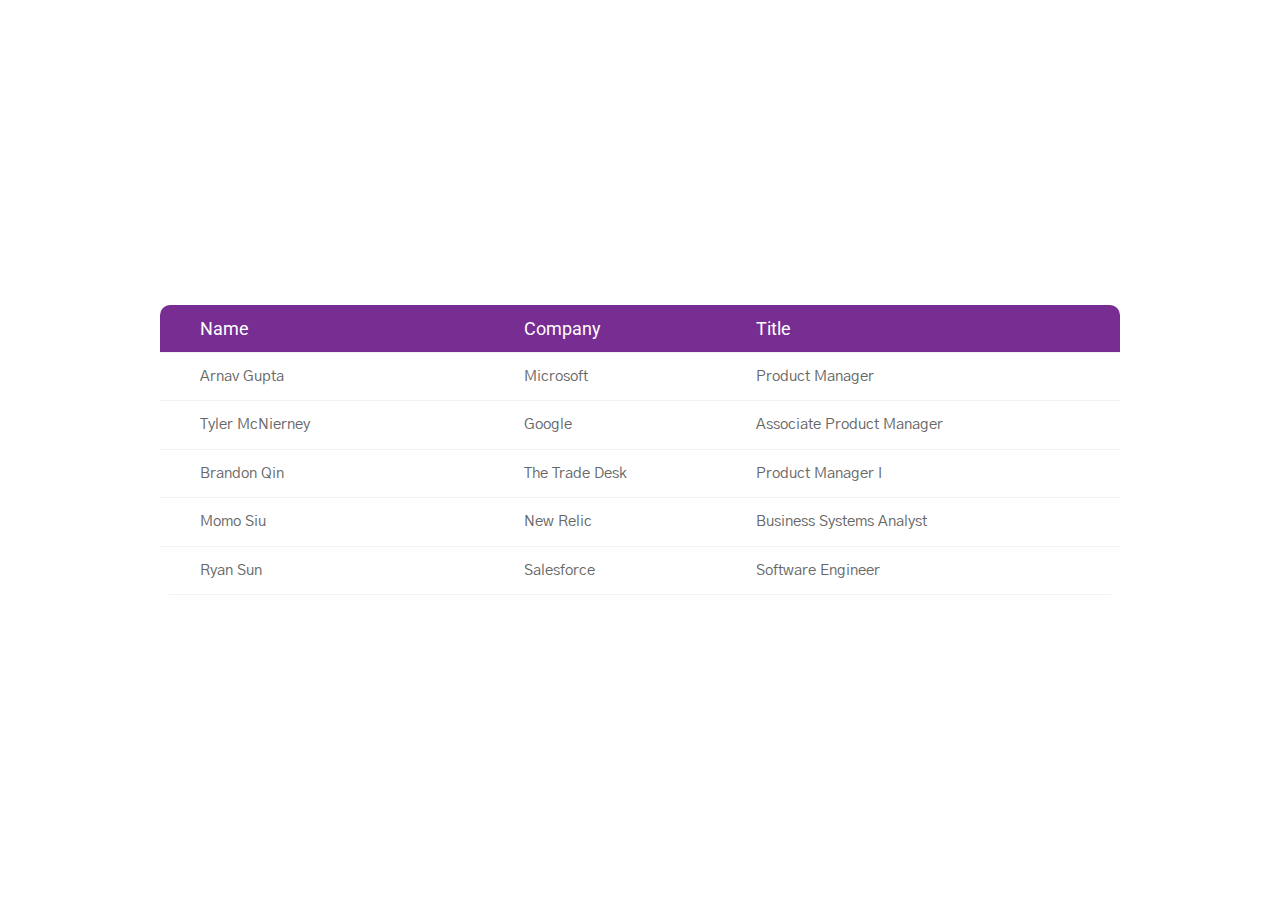
<file: table/fulltime.html>
<!DOCTYPE html>
<html lang="en">
<head>
	<title>Table V02</title>
	<meta charset="UTF-8">
	<meta name="viewport" content="width=device-width, initial-scale=1">
<!--===============================================================================================-->	
	<link rel="icon" type="image/png" href="images/icons/favicon.ico"/>
<!--===============================================================================================-->
	<link rel="stylesheet" type="text/css" href="vendor/bootstrap/css/bootstrap.min.css">
<!--===============================================================================================-->
	<link rel="stylesheet" type="text/css" href="fonts/font-awesome-4.7.0/css/font-awesome.min.css">
<!--===============================================================================================-->
	<link rel="stylesheet" type="text/css" href="vendor/animate/animate.css">
<!--===============================================================================================-->
	<link rel="stylesheet" type="text/css" href="vendor/select2/select2.min.css">
<!--===============================================================================================-->
	<link rel="stylesheet" type="text/css" href="vendor/perfect-scrollbar/perfect-scrollbar.css">
<!--===============================================================================================-->
	<link rel="stylesheet" type="text/css" href="css/util.css">
	<link rel="stylesheet" type="text/css" href="css/main.css">
<!--===============================================================================================-->
<link href="https://fonts.googleapis.com/css2?family=Gothic+A1:wght@300&display=swap" rel="stylesheet">
<link href="https://fonts.googleapis.com/css2?family=Roboto&display=swap" rel="stylesheet">
</head>
<body>
	
	<div class="limiter">
		<div class="container-table100">
			<div class="wrap-table100">
					<div class="table">

						<div class="row header">
							<div class="cell">
								Name
							</div>
							<div class="cell">
								Company
							</div>
							<div class="cell">
								Title
							</div>
						</div>

						<div class="row">
							<div class="cell" data-title="Name">
								Arnav Gupta
							</div>
							<div class="cell" data-title="Company">
								Microsoft
							</div>
							<div class="cell" data-title="Title">
								Product Manager
							</div>
						</div>

						<div class="row">
							<div class="cell" data-title="Name">
								Tyler McNierney
							</div>
							<div class="cell" data-title="Company">
								Google
							</div>
							<div class="cell" data-title="Title">
								Associate Product Manager
							</div>
						</div>

						<div class="row">
							<div class="cell" data-title="Name">
								Brandon Qin
							</div>
							<div class="cell" data-title="Company">
								The Trade Desk
							</div>
							<div class="cell" data-title="Title">
								Product Manager I
							</div>
						</div>

						<div class="row">
							<div class="cell" data-title="Name">
								Momo Siu
							</div>
							<div class="cell" data-title="Company">
								New Relic
							</div>
							<div class="cell" data-title="Title">
								Business Systems Analyst
							</div>
						</div>

						<div class="row">
							<div class="cell" data-title="Name">
								Ryan Sun
							</div>
							<div class="cell" data-title="Company">
								Salesforce
							</div>
							<div class="cell" data-title="Title">
								Software Engineer
							</div>
						</div>
					</div>
			</div>
		</div>
	</div>


	

<!--===============================================================================================-->	
	<script src="vendor/jquery/jquery-3.2.1.min.js"></script>
<!--===============================================================================================-->
	<script src="vendor/bootstrap/js/popper.js"></script>
	<script src="vendor/bootstrap/js/bootstrap.min.js"></script>
<!--===============================================================================================-->
	<script src="vendor/select2/select2.min.js"></script>
<!--===============================================================================================-->
	<script src="js/main.js"></script>

</body>
</html>
</file>
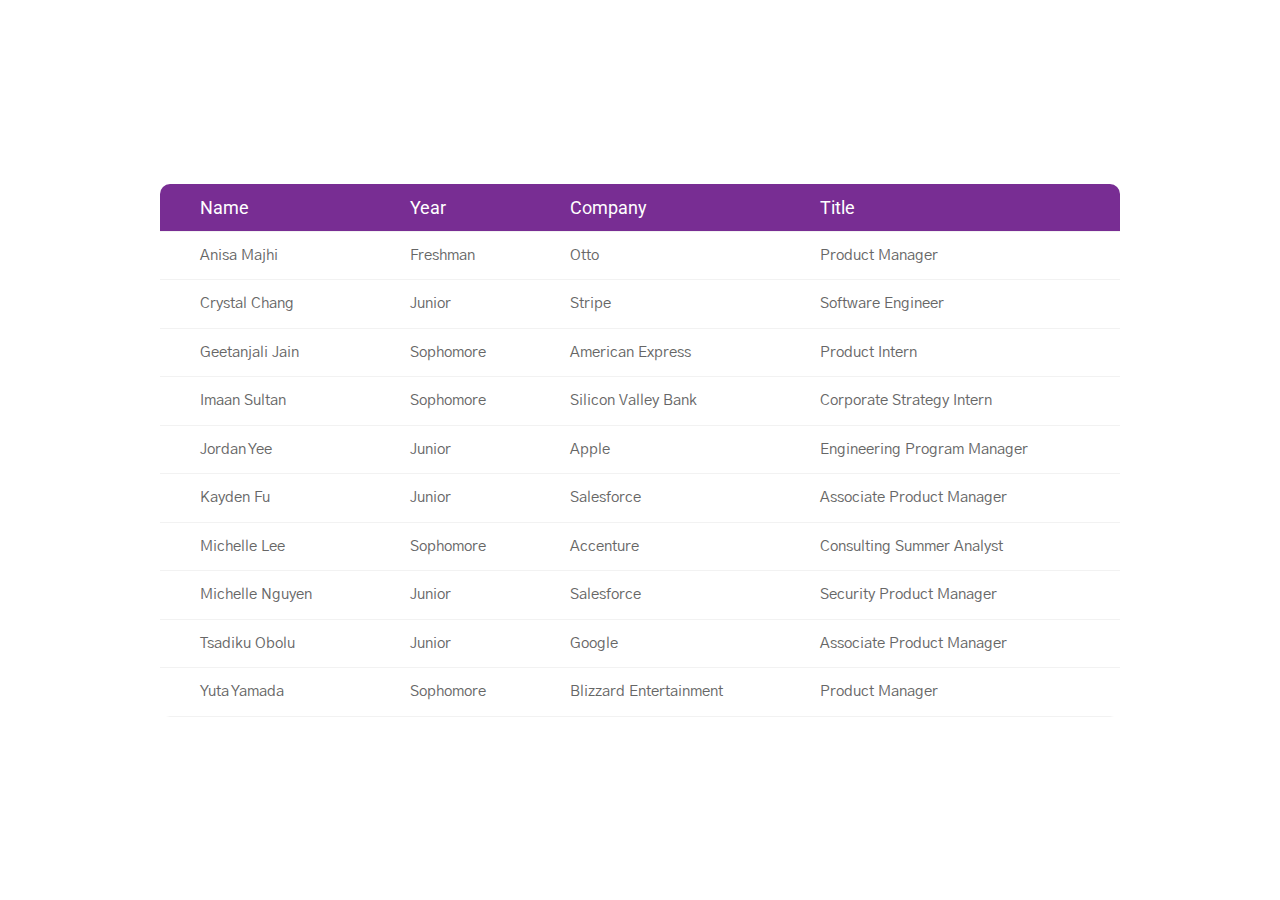
<file: table/intern.html>
<!DOCTYPE html>
<html lang="en">
<head>
	<title>Table V02</title>
	<meta charset="UTF-8">
	<meta name="viewport" content="width=device-width, initial-scale=1">
<!--===============================================================================================-->	
	<link rel="icon" type="image/png" href="images/icons/favicon.ico"/>
<!--===============================================================================================-->
	<link rel="stylesheet" type="text/css" href="vendor/bootstrap/css/bootstrap.min.css">
<!--===============================================================================================-->
	<link rel="stylesheet" type="text/css" href="fonts/font-awesome-4.7.0/css/font-awesome.min.css">
<!--===============================================================================================-->
	<link rel="stylesheet" type="text/css" href="vendor/animate/animate.css">
<!--===============================================================================================-->
	<link rel="stylesheet" type="text/css" href="vendor/select2/select2.min.css">
<!--===============================================================================================-->
	<link rel="stylesheet" type="text/css" href="vendor/perfect-scrollbar/perfect-scrollbar.css">
<!--===============================================================================================-->
	<link rel="stylesheet" type="text/css" href="css/util.css">
	<link rel="stylesheet" type="text/css" href="css/main.css">
<!--===============================================================================================-->
<link href="https://fonts.googleapis.com/css2?family=Gothic+A1:wght@300&display=swap" rel="stylesheet">
<link href="https://fonts.googleapis.com/css2?family=Roboto&display=swap" rel="stylesheet">
</head>
<body>
	
	<div class="limiter">
		<div class="container-table100">
			<div class="wrap-table100">
					<div class="table">
						<div class="row header">
							<div class="cell">
								Name
							</div>
							<div class="cell">
								Year
							</div>
							<div class="cell">
								Company
							</div>
							<div class="cell">
								Title
							</div>
						</div>

						<div class="row">
							<div class="cell" data-title="Name">
								Anisa Majhi
							</div>
							<div class="cell" data-title="Year">
								Freshman
							</div>
							<div class="cell" data-title="Company">
								Otto
							</div>
							<div class="cell" data-title="Title">
								Product Manager
							</div>
						</div>

						<div class="row">
							<div class="cell" data-title="Name">
								Crystal Chang
							</div>
							<div class="cell" data-title="Year">
								Junior
							</div>
							<div class="cell" data-title="Company">
								Stripe
							</div>
							<div class="cell" data-title="Title">
								Software Engineer
							</div>
						</div>

						<div class="row">
							<div class="cell" data-title="Name">
								Geetanjali Jain
							</div>
							<div class="cell" data-title="Year">
								Sophomore
							</div>
							<div class="cell" data-title="Company">
								American Express
							</div>
							<div class="cell" data-title="Title">
								Product Intern
							</div>
						</div>

						<div class="row">
							<div class="cell" data-title="Name">
								Imaan Sultan
							</div>
							<div class="cell" data-title="Year">
								Sophomore
							</div>
							<div class="cell" data-title="Company">
								Silicon Valley Bank
							</div>
							<div class="cell" data-title="Title">
								Corporate Strategy Intern
							</div>
						</div>

						<div class="row">
							<div class="cell" data-title="Name">
								Jordan Yee
							</div>
							<div class="cell" data-title="Year">
								Junior
							</div>
							<div class="cell" data-title="Company">
								Apple
							</div>
							<div class="cell" data-title="Title">
								Engineering Program Manager
							</div>
						</div>

						<div class="row">
							<div class="cell" data-title="Name">
								Kayden Fu
							</div>
							<div class="cell" data-title="Year">
								Junior
							</div>
							<div class="cell" data-title="Company">
								Salesforce
							</div>
							<div class="cell" data-title="Title">
								Associate Product Manager
							</div>
						</div>

						<div class="row">
							<div class="cell" data-title="Name">
								Michelle Lee
							</div>
							<div class="cell" data-title="Year">
								Sophomore
							</div>
							<div class="cell" data-title="Company">
								Accenture
							</div>
							<div class="cell" data-title="Title">
								Consulting Summer Analyst
							</div>
						</div>

						<div class="row">
							<div class="cell" data-title="Name">
								Michelle Nguyen
							</div>
							<div class="cell" data-title="Year">
								Junior
							</div>
							<div class="cell" data-title="Company">
								Salesforce
							</div>
							<div class="cell" data-title="Title">
								Security Product Manager
							</div>
						</div>

						<div class="row">
							<div class="cell" data-title="Name">
								Tsadiku Obolu
							</div>
							<div class="cell" data-title="Year">
								Junior
							</div>
							<div class="cell" data-title="Company">
								Google
							</div>
							<div class="cell" data-title="Title">
								Associate Product Manager
							</div>
						</div>

						<div class="row">
							<div class="cell" data-title="Name">
								Yuta Yamada
							</div>
							<div class="cell" data-title="Year">
								Sophomore
							</div>
							<div class="cell" data-title="Company">
								Blizzard Entertainment
							</div>
							<div class="cell" data-title="Title">
								Product Manager
							</div>
						</div>
					</div>
			</div>
		</div>
	</div>


	

<!--===============================================================================================-->	
	<script src="vendor/jquery/jquery-3.2.1.min.js"></script>
<!--===============================================================================================-->
	<script src="vendor/bootstrap/js/popper.js"></script>
	<script src="vendor/bootstrap/js/bootstrap.min.js"></script>
<!--===============================================================================================-->
	<script src="vendor/select2/select2.min.js"></script>
<!--===============================================================================================-->
	<script src="js/main.js"></script>

</body>
</html>
</file>
<file: table/vendor/perfect-scrollbar/perfect-scrollbar.css>
/*
 * Container style
 */
.ps {
  overflow: hidden !important;
  overflow-anchor: none;
  -ms-overflow-style: none;
  touch-action: auto;
  -ms-touch-action: auto;
}

/*
 * Scrollbar rail styles
 */
.ps__rail-x {
  display: none;
  opacity: 0;
  transition: background-color .2s linear, opacity .2s linear;
  -webkit-transition: background-color .2s linear, opacity .2s linear;
  height: 15px;
  /* there must be 'bottom' or 'top' for ps__rail-x */
  bottom: 0px;
  /* please don't change 'position' */
  position: absolute;
}

.ps__rail-y {
  display: none;
  opacity: 0;
  transition: background-color .2s linear, opacity .2s linear;
  -webkit-transition: background-color .2s linear, opacity .2s linear;
  width: 15px;
  /* there must be 'right' or 'left' for ps__rail-y */
  right: 0;
  /* please don't change 'position' */
  position: absolute;
}

.ps--active-x > .ps__rail-x,
.ps--active-y > .ps__rail-y {
  display: block;
  background-color: transparent;
}

.ps:hover > .ps__rail-x,
.ps:hover > .ps__rail-y,
.ps--focus > .ps__rail-x,
.ps--focus > .ps__rail-y,
.ps--scrolling-x > .ps__rail-x,
.ps--scrolling-y > .ps__rail-y {
  opacity: 0.6;
}

.ps__rail-x:hover,
.ps__rail-y:hover,
.ps__rail-x:focus,
.ps__rail-y:focus {
  background-color: #eee;
  opacity: 0.9;
}

/*
 * Scrollbar thumb styles
 */
.ps__thumb-x {
  background-color: #aaa;
  border-radius: 6px;
  transition: background-color .2s linear, height .2s ease-in-out;
  -webkit-transition: background-color .2s linear, height .2s ease-in-out;
  height: 6px;
  /* there must be 'bottom' for ps__thumb-x */
  bottom: 2px;
  /* please don't change 'position' */
  position: absolute;
}

.ps__thumb-y {
  background-color: #aaa;
  border-radius: 6px;
  transition: background-color .2s linear, width .2s ease-in-out;
  -webkit-transition: background-color .2s linear, width .2s ease-in-out;
  width: 6px;
  /* there must be 'right' for ps__thumb-y */
  right: 2px;
  /* please don't change 'position' */
  position: absolute;
}

.ps__rail-x:hover > .ps__thumb-x,
.ps__rail-x:focus > .ps__thumb-x {
  background-color: #999;
  height: 11px;
}

.ps__rail-y:hover > .ps__thumb-y,
.ps__rail-y:focus > .ps__thumb-y {
  background-color: #999;
  width: 11px;
}

/* MS supports */
@supports (-ms-overflow-style: none) {
  .ps {
    overflow: auto !important;
  }
}

@media screen and (-ms-high-contrast: active), (-ms-high-contrast: none) {
  .ps {
    overflow: auto !important;
  }
}
</file>
<file: table/css/util.css>
/*[ FONT SIZE ]
///////////////////////////////////////////////////////////
*/
.fs-1 {font-size: 1px;}
.fs-2 {font-size: 2px;}
.fs-3 {font-size: 3px;}
.fs-4 {font-size: 4px;}
.fs-5 {font-size: 5px;}
.fs-6 {font-size: 6px;}
.fs-7 {font-size: 7px;}
.fs-8 {font-size: 8px;}
.fs-9 {font-size: 9px;}
.fs-10 {font-size: 10px;}
.fs-11 {font-size: 11px;}
.fs-12 {font-size: 12px;}
.fs-13 {font-size: 13px;}
.fs-14 {font-size: 14px;}
.fs-15 {font-size: 15px;}
.fs-16 {font-size: 16px;}
.fs-17 {font-size: 17px;}
.fs-18 {font-size: 18px;}
.fs-19 {font-size: 19px;}
.fs-20 {font-size: 20px;}
.fs-21 {font-size: 21px;}
.fs-22 {font-size: 22px;}
.fs-23 {font-size: 23px;}
.fs-24 {font-size: 24px;}
.fs-25 {font-size: 25px;}
.fs-26 {font-size: 26px;}
.fs-27 {font-size: 27px;}
.fs-28 {font-size: 28px;}
.fs-29 {font-size: 29px;}
.fs-30 {font-size: 30px;}
.fs-31 {font-size: 31px;}
.fs-32 {font-size: 32px;}
.fs-33 {font-size: 33px;}
.fs-34 {font-size: 34px;}
.fs-35 {font-size: 35px;}
.fs-36 {font-size: 36px;}
.fs-37 {font-size: 37px;}
.fs-38 {font-size: 38px;}
.fs-39 {font-size: 39px;}
.fs-40 {font-size: 40px;}
.fs-41 {font-size: 41px;}
.fs-42 {font-size: 42px;}
.fs-43 {font-size: 43px;}
.fs-44 {font-size: 44px;}
.fs-45 {font-size: 45px;}
.fs-46 {font-size: 46px;}
.fs-47 {font-size: 47px;}
.fs-48 {font-size: 48px;}
.fs-49 {font-size: 49px;}
.fs-50 {font-size: 50px;}
.fs-51 {font-size: 51px;}
.fs-52 {font-size: 52px;}
.fs-53 {font-size: 53px;}
.fs-54 {font-size: 54px;}
.fs-55 {font-size: 55px;}
.fs-56 {font-size: 56px;}
.fs-57 {font-size: 57px;}
.fs-58 {font-size: 58px;}
.fs-59 {font-size: 59px;}
.fs-60 {font-size: 60px;}
.fs-61 {font-size: 61px;}
.fs-62 {font-size: 62px;}
.fs-63 {font-size: 63px;}
.fs-64 {font-size: 64px;}
.fs-65 {font-size: 65px;}
.fs-66 {font-size: 66px;}
.fs-67 {font-size: 67px;}
.fs-68 {font-size: 68px;}
.fs-69 {font-size: 69px;}
.fs-70 {font-size: 70px;}
.fs-71 {font-size: 71px;}
.fs-72 {font-size: 72px;}
.fs-73 {font-size: 73px;}
.fs-74 {font-size: 74px;}
.fs-75 {font-size: 75px;}
.fs-76 {font-size: 76px;}
.fs-77 {font-size: 77px;}
.fs-78 {font-size: 78px;}
.fs-79 {font-size: 79px;}
.fs-80 {font-size: 80px;}
.fs-81 {font-size: 81px;}
.fs-82 {font-size: 82px;}
.fs-83 {font-size: 83px;}
.fs-84 {font-size: 84px;}
.fs-85 {font-size: 85px;}
.fs-86 {font-size: 86px;}
.fs-87 {font-size: 87px;}
.fs-88 {font-size: 88px;}
.fs-89 {font-size: 89px;}
.fs-90 {font-size: 90px;}
.fs-91 {font-size: 91px;}
.fs-92 {font-size: 92px;}
.fs-93 {font-size: 93px;}
.fs-94 {font-size: 94px;}
.fs-95 {font-size: 95px;}
.fs-96 {font-size: 96px;}
.fs-97 {font-size: 97px;}
.fs-98 {font-size: 98px;}
.fs-99 {font-size: 99px;}
.fs-100 {font-size: 100px;}
.fs-101 {font-size: 101px;}
.fs-102 {font-size: 102px;}
.fs-103 {font-size: 103px;}
.fs-104 {font-size: 104px;}
.fs-105 {font-size: 105px;}
.fs-106 {font-size: 106px;}
.fs-107 {font-size: 107px;}
.fs-108 {font-size: 108px;}
.fs-109 {font-size: 109px;}
.fs-110 {font-size: 110px;}
.fs-111 {font-size: 111px;}
.fs-112 {font-size: 112px;}
.fs-113 {font-size: 113px;}
.fs-114 {font-size: 114px;}
.fs-115 {font-size: 115px;}
.fs-116 {font-size: 116px;}
.fs-117 {font-size: 117px;}
.fs-118 {font-size: 118px;}
.fs-119 {font-size: 119px;}
.fs-120 {font-size: 120px;}
.fs-121 {font-size: 121px;}
.fs-122 {font-size: 122px;}
.fs-123 {font-size: 123px;}
.fs-124 {font-size: 124px;}
.fs-125 {font-size: 125px;}
.fs-126 {font-size: 126px;}
.fs-127 {font-size: 127px;}
.fs-128 {font-size: 128px;}
.fs-129 {font-size: 129px;}
.fs-130 {font-size: 130px;}
.fs-131 {font-size: 131px;}
.fs-132 {font-size: 132px;}
.fs-133 {font-size: 133px;}
.fs-134 {font-size: 134px;}
.fs-135 {font-size: 135px;}
.fs-136 {font-size: 136px;}
.fs-137 {font-size: 137px;}
.fs-138 {font-size: 138px;}
.fs-139 {font-size: 139px;}
.fs-140 {font-size: 140px;}
.fs-141 {font-size: 141px;}
.fs-142 {font-size: 142px;}
.fs-143 {font-size: 143px;}
.fs-144 {font-size: 144px;}
.fs-145 {font-size: 145px;}
.fs-146 {font-size: 146px;}
.fs-147 {font-size: 147px;}
.fs-148 {font-size: 148px;}
.fs-149 {font-size: 149px;}
.fs-150 {font-size: 150px;}
.fs-151 {font-size: 151px;}
.fs-152 {font-size: 152px;}
.fs-153 {font-size: 153px;}
.fs-154 {font-size: 154px;}
.fs-155 {font-size: 155px;}
.fs-156 {font-size: 156px;}
.fs-157 {font-size: 157px;}
.fs-158 {font-size: 158px;}
.fs-159 {font-size: 159px;}
.fs-160 {font-size: 160px;}
.fs-161 {font-size: 161px;}
.fs-162 {font-size: 162px;}
.fs-163 {font-size: 163px;}
.fs-164 {font-size: 164px;}
.fs-165 {font-size: 165px;}
.fs-166 {font-size: 166px;}
.fs-167 {font-size: 167px;}
.fs-168 {font-size: 168px;}
.fs-169 {font-size: 169px;}
.fs-170 {font-size: 170px;}
.fs-171 {font-size: 171px;}
.fs-172 {font-size: 172px;}
.fs-173 {font-size: 173px;}
.fs-174 {font-size: 174px;}
.fs-175 {font-size: 175px;}
.fs-176 {font-size: 176px;}
.fs-177 {font-size: 177px;}
.fs-178 {font-size: 178px;}
.fs-179 {font-size: 179px;}
.fs-180 {font-size: 180px;}
.fs-181 {font-size: 181px;}
.fs-182 {font-size: 182px;}
.fs-183 {font-size: 183px;}
.fs-184 {font-size: 184px;}
.fs-185 {font-size: 185px;}
.fs-186 {font-size: 186px;}
.fs-187 {font-size: 187px;}
.fs-188 {font-size: 188px;}
.fs-189 {font-size: 189px;}
.fs-190 {font-size: 190px;}
.fs-191 {font-size: 191px;}
.fs-192 {font-size: 192px;}
.fs-193 {font-size: 193px;}
.fs-194 {font-size: 194px;}
.fs-195 {font-size: 195px;}
.fs-196 {font-size: 196px;}
.fs-197 {font-size: 197px;}
.fs-198 {font-size: 198px;}
.fs-199 {font-size: 199px;}
.fs-200 {font-size: 200px;}

/*[ PADDING ]
///////////////////////////////////////////////////////////
*/
.p-t-0 {padding-top: 0px;}
.p-t-1 {padding-top: 1px;}
.p-t-2 {padding-top: 2px;}
.p-t-3 {padding-top: 3px;}
.p-t-4 {padding-top: 4px;}
.p-t-5 {padding-top: 5px;}
.p-t-6 {padding-top: 6px;}
.p-t-7 {padding-top: 7px;}
.p-t-8 {padding-top: 8px;}
.p-t-9 {padding-top: 9px;}
.p-t-10 {padding-top: 10px;}
.p-t-11 {padding-top: 11px;}
.p-t-12 {padding-top: 12px;}
.p-t-13 {padding-top: 13px;}
.p-t-14 {padding-top: 14px;}
.p-t-15 {padding-top: 15px;}
.p-t-16 {padding-top: 16px;}
.p-t-17 {padding-top: 17px;}
.p-t-18 {padding-top: 18px;}
.p-t-19 {padding-top: 19px;}
.p-t-20 {padding-top: 20px;}
.p-t-21 {padding-top: 21px;}
.p-t-22 {padding-top: 22px;}
.p-t-23 {padding-top: 23px;}
.p-t-24 {padding-top: 24px;}
.p-t-25 {padding-top: 25px;}
.p-t-26 {padding-top: 26px;}
.p-t-27 {padding-top: 27px;}
.p-t-28 {padding-top: 28px;}
.p-t-29 {padding-top: 29px;}
.p-t-30 {padding-top: 30px;}
.p-t-31 {padding-top: 31px;}
.p-t-32 {padding-top: 32px;}
.p-t-33 {padding-top: 33px;}
.p-t-34 {padding-top: 34px;}
.p-t-35 {padding-top: 35px;}
.p-t-36 {padding-top: 36px;}
.p-t-37 {padding-top: 37px;}
.p-t-38 {padding-top: 38px;}
.p-t-39 {padding-top: 39px;}
.p-t-40 {padding-top: 40px;}
.p-t-41 {padding-top: 41px;}
.p-t-42 {padding-top: 42px;}
.p-t-43 {padding-top: 43px;}
.p-t-44 {padding-top: 44px;}
.p-t-45 {padding-top: 45px;}
.p-t-46 {padding-top: 46px;}
.p-t-47 {padding-top: 47px;}
.p-t-48 {padding-top: 48px;}
.p-t-49 {padding-top: 49px;}
.p-t-50 {padding-top: 50px;}
.p-t-51 {padding-top: 51px;}
.p-t-52 {padding-top: 52px;}
.p-t-53 {padding-top: 53px;}
.p-t-54 {padding-top: 54px;}
.p-t-55 {padding-top: 55px;}
.p-t-56 {padding-top: 56px;}
.p-t-57 {padding-top: 57px;}
.p-t-58 {padding-top: 58px;}
.p-t-59 {padding-top: 59px;}
.p-t-60 {padding-top: 60px;}
.p-t-61 {padding-top: 61px;}
.p-t-62 {padding-top: 62px;}
.p-t-63 {padding-top: 63px;}
.p-t-64 {padding-top: 64px;}
.p-t-65 {padding-top: 65px;}
.p-t-66 {padding-top: 66px;}
.p-t-67 {padding-top: 67px;}
.p-t-68 {padding-top: 68px;}
.p-t-69 {padding-top: 69px;}
.p-t-70 {padding-top: 70px;}
.p-t-71 {padding-top: 71px;}
.p-t-72 {padding-top: 72px;}
.p-t-73 {padding-top: 73px;}
.p-t-74 {padding-top: 74px;}
.p-t-75 {padding-top: 75px;}
.p-t-76 {padding-top: 76px;}
.p-t-77 {padding-top: 77px;}
.p-t-78 {padding-top: 78px;}
.p-t-79 {padding-top: 79px;}
.p-t-80 {padding-top: 80px;}
.p-t-81 {padding-top: 81px;}
.p-t-82 {padding-top: 82px;}
.p-t-83 {padding-top: 83px;}
.p-t-84 {padding-top: 84px;}
.p-t-85 {padding-top: 85px;}
.p-t-86 {padding-top: 86px;}
.p-t-87 {padding-top: 87px;}
.p-t-88 {padding-top: 88px;}
.p-t-89 {padding-top: 89px;}
.p-t-90 {padding-top: 90px;}
.p-t-91 {padding-top: 91px;}
.p-t-92 {padding-top: 92px;}
.p-t-93 {padding-top: 93px;}
.p-t-94 {padding-top: 94px;}
.p-t-95 {padding-top: 95px;}
.p-t-96 {padding-top: 96px;}
.p-t-97 {padding-top: 97px;}
.p-t-98 {padding-top: 98px;}
.p-t-99 {padding-top: 99px;}
.p-t-100 {padding-top: 100px;}
.p-t-101 {padding-top: 101px;}
.p-t-102 {padding-top: 102px;}
.p-t-103 {padding-top: 103px;}
.p-t-104 {padding-top: 104px;}
.p-t-105 {padding-top: 105px;}
.p-t-106 {padding-top: 106px;}
.p-t-107 {padding-top: 107px;}
.p-t-108 {padding-top: 108px;}
.p-t-109 {padding-top: 109px;}
.p-t-110 {padding-top: 110px;}
.p-t-111 {padding-top: 111px;}
.p-t-112 {padding-top: 112px;}
.p-t-113 {padding-top: 113px;}
.p-t-114 {padding-top: 114px;}
.p-t-115 {padding-top: 115px;}
.p-t-116 {padding-top: 116px;}
.p-t-117 {padding-top: 117px;}
.p-t-118 {padding-top: 118px;}
.p-t-119 {padding-top: 119px;}
.p-t-120 {padding-top: 120px;}
.p-t-121 {padding-top: 121px;}
.p-t-122 {padding-top: 122px;}
.p-t-123 {padding-top: 123px;}
.p-t-124 {padding-top: 124px;}
.p-t-125 {padding-top: 125px;}
.p-t-126 {padding-top: 126px;}
.p-t-127 {padding-top: 127px;}
.p-t-128 {padding-top: 128px;}
.p-t-129 {padding-top: 129px;}
.p-t-130 {padding-top: 130px;}
.p-t-131 {padding-top: 131px;}
.p-t-132 {padding-top: 132px;}
.p-t-133 {padding-top: 133px;}
.p-t-134 {padding-top: 134px;}
.p-t-135 {padding-top: 135px;}
.p-t-136 {padding-top: 136px;}
.p-t-137 {padding-top: 137px;}
.p-t-138 {padding-top: 138px;}
.p-t-139 {padding-top: 139px;}
.p-t-140 {padding-top: 140px;}
.p-t-141 {padding-top: 141px;}
.p-t-142 {padding-top: 142px;}
.p-t-143 {padding-top: 143px;}
.p-t-144 {padding-top: 144px;}
.p-t-145 {padding-top: 145px;}
.p-t-146 {padding-top: 146px;}
.p-t-147 {padding-top: 147px;}
.p-t-148 {padding-top: 148px;}
.p-t-149 {padding-top: 149px;}
.p-t-150 {padding-top: 150px;}
.p-t-151 {padding-top: 151px;}
.p-t-152 {padding-top: 152px;}
.p-t-153 {padding-top: 153px;}
.p-t-154 {padding-top: 154px;}
.p-t-155 {padding-top: 155px;}
.p-t-156 {padding-top: 156px;}
.p-t-157 {padding-top: 157px;}
.p-t-158 {padding-top: 158px;}
.p-t-159 {padding-top: 159px;}
.p-t-160 {padding-top: 160px;}
.p-t-161 {padding-top: 161px;}
.p-t-162 {padding-top: 162px;}
.p-t-163 {padding-top: 163px;}
.p-t-164 {padding-top: 164px;}
.p-t-165 {padding-top: 165px;}
.p-t-166 {padding-top: 166px;}
.p-t-167 {padding-top: 167px;}
.p-t-168 {padding-top: 168px;}
.p-t-169 {padding-top: 169px;}
.p-t-170 {padding-top: 170px;}
.p-t-171 {padding-top: 171px;}
.p-t-172 {padding-top: 172px;}
.p-t-173 {padding-top: 173px;}
.p-t-174 {padding-top: 174px;}
.p-t-175 {padding-top: 175px;}
.p-t-176 {padding-top: 176px;}
.p-t-177 {padding-top: 177px;}
.p-t-178 {padding-top: 178px;}
.p-t-179 {padding-top: 179px;}
.p-t-180 {padding-top: 180px;}
.p-t-181 {padding-top: 181px;}
.p-t-182 {padding-top: 182px;}
.p-t-183 {padding-top: 183px;}
.p-t-184 {padding-top: 184px;}
.p-t-185 {padding-top: 185px;}
.p-t-186 {padding-top: 186px;}
.p-t-187 {padding-top: 187px;}
.p-t-188 {padding-top: 188px;}
.p-t-189 {padding-top: 189px;}
.p-t-190 {padding-top: 190px;}
.p-t-191 {padding-top: 191px;}
.p-t-192 {padding-top: 192px;}
.p-t-193 {padding-top: 193px;}
.p-t-194 {padding-top: 194px;}
.p-t-195 {padding-top: 195px;}
.p-t-196 {padding-top: 196px;}
.p-t-197 {padding-top: 197px;}
.p-t-198 {padding-top: 198px;}
.p-t-199 {padding-top: 199px;}
.p-t-200 {padding-top: 200px;}
.p-t-201 {padding-top: 201px;}
.p-t-202 {padding-top: 202px;}
.p-t-203 {padding-top: 203px;}
.p-t-204 {padding-top: 204px;}
.p-t-205 {padding-top: 205px;}
.p-t-206 {padding-top: 206px;}
.p-t-207 {padding-top: 207px;}
.p-t-208 {padding-top: 208px;}
.p-t-209 {padding-top: 209px;}
.p-t-210 {padding-top: 210px;}
.p-t-211 {padding-top: 211px;}
.p-t-212 {padding-top: 212px;}
.p-t-213 {padding-top: 213px;}
.p-t-214 {padding-top: 214px;}
.p-t-215 {padding-top: 215px;}
.p-t-216 {padding-top: 216px;}
.p-t-217 {padding-top: 217px;}
.p-t-218 {padding-top: 218px;}
.p-t-219 {padding-top: 219px;}
.p-t-220 {padding-top: 220px;}
.p-t-221 {padding-top: 221px;}
.p-t-222 {padding-top: 222px;}
.p-t-223 {padding-top: 223px;}
.p-t-224 {padding-top: 224px;}
.p-t-225 {padding-top: 225px;}
.p-t-226 {padding-top: 226px;}
.p-t-227 {padding-top: 227px;}
.p-t-228 {padding-top: 228px;}
.p-t-229 {padding-top: 229px;}
.p-t-230 {padding-top: 230px;}
.p-t-231 {padding-top: 231px;}
.p-t-232 {padding-top: 232px;}
.p-t-233 {padding-top: 233px;}
.p-t-234 {padding-top: 234px;}
.p-t-235 {padding-top: 235px;}
.p-t-236 {padding-top: 236px;}
.p-t-237 {padding-top: 237px;}
.p-t-238 {padding-top: 238px;}
.p-t-239 {padding-top: 239px;}
.p-t-240 {padding-top: 240px;}
.p-t-241 {padding-top: 241px;}
.p-t-242 {padding-top: 242px;}
.p-t-243 {padding-top: 243px;}
.p-t-244 {padding-top: 244px;}
.p-t-245 {padding-top: 245px;}
.p-t-246 {padding-top: 246px;}
.p-t-247 {padding-top: 247px;}
.p-t-248 {padding-top: 248px;}
.p-t-249 {padding-top: 249px;}
.p-t-250 {padding-top: 250px;}
.p-b-0 {padding-bottom: 0px;}
.p-b-1 {padding-bottom: 1px;}
.p-b-2 {padding-bottom: 2px;}
.p-b-3 {padding-bottom: 3px;}
.p-b-4 {padding-bottom: 4px;}
.p-b-5 {padding-bottom: 5px;}
.p-b-6 {padding-bottom: 6px;}
.p-b-7 {padding-bottom: 7px;}
.p-b-8 {padding-bottom: 8px;}
.p-b-9 {padding-bottom: 9px;}
.p-b-10 {padding-bottom: 10px;}
.p-b-11 {padding-bottom: 11px;}
.p-b-12 {padding-bottom: 12px;}
.p-b-13 {padding-bottom: 13px;}
.p-b-14 {padding-bottom: 14px;}
.p-b-15 {padding-bottom: 15px;}
.p-b-16 {padding-bottom: 16px;}
.p-b-17 {padding-bottom: 17px;}
.p-b-18 {padding-bottom: 18px;}
.p-b-19 {padding-bottom: 19px;}
.p-b-20 {padding-bottom: 20px;}
.p-b-21 {padding-bottom: 21px;}
.p-b-22 {padding-bottom: 22px;}
.p-b-23 {padding-bottom: 23px;}
.p-b-24 {padding-bottom: 24px;}
.p-b-25 {padding-bottom: 25px;}
.p-b-26 {padding-bottom: 26px;}
.p-b-27 {padding-bottom: 27px;}
.p-b-28 {padding-bottom: 28px;}
.p-b-29 {padding-bottom: 29px;}
.p-b-30 {padding-bottom: 30px;}
.p-b-31 {padding-bottom: 31px;}
.p-b-32 {padding-bottom: 32px;}
.p-b-33 {padding-bottom: 33px;}
.p-b-34 {padding-bottom: 34px;}
.p-b-35 {padding-bottom: 35px;}
.p-b-36 {padding-bottom: 36px;}
.p-b-37 {padding-bottom: 37px;}
.p-b-38 {padding-bottom: 38px;}
.p-b-39 {padding-bottom: 39px;}
.p-b-40 {padding-bottom: 40px;}
.p-b-41 {padding-bottom: 41px;}
.p-b-42 {padding-bottom: 42px;}
.p-b-43 {padding-bottom: 43px;}
.p-b-44 {padding-bottom: 44px;}
.p-b-45 {padding-bottom: 45px;}
.p-b-46 {padding-bottom: 46px;}
.p-b-47 {padding-bottom: 47px;}
.p-b-48 {padding-bottom: 48px;}
.p-b-49 {padding-bottom: 49px;}
.p-b-50 {padding-bottom: 50px;}
.p-b-51 {padding-bottom: 51px;}
.p-b-52 {padding-bottom: 52px;}
.p-b-53 {padding-bottom: 53px;}
.p-b-54 {padding-bottom: 54px;}
.p-b-55 {padding-bottom: 55px;}
.p-b-56 {padding-bottom: 56px;}
.p-b-57 {padding-bottom: 57px;}
.p-b-58 {padding-bottom: 58px;}
.p-b-59 {padding-bottom: 59px;}
.p-b-60 {padding-bottom: 60px;}
.p-b-61 {padding-bottom: 61px;}
.p-b-62 {padding-bottom: 62px;}
.p-b-63 {padding-bottom: 63px;}
.p-b-64 {padding-bottom: 64px;}
.p-b-65 {padding-bottom: 65px;}
.p-b-66 {padding-bottom: 66px;}
.p-b-67 {padding-bottom: 67px;}
.p-b-68 {padding-bottom: 68px;}
.p-b-69 {padding-bottom: 69px;}
.p-b-70 {padding-bottom: 70px;}
.p-b-71 {padding-bottom: 71px;}
.p-b-72 {padding-bottom: 72px;}
.p-b-73 {padding-bottom: 73px;}
.p-b-74 {padding-bottom: 74px;}
.p-b-75 {padding-bottom: 75px;}
.p-b-76 {padding-bottom: 76px;}
.p-b-77 {padding-bottom: 77px;}
.p-b-78 {padding-bottom: 78px;}
.p-b-79 {padding-bottom: 79px;}
.p-b-80 {padding-bottom: 80px;}
.p-b-81 {padding-bottom: 81px;}
.p-b-82 {padding-bottom: 82px;}
.p-b-83 {padding-bottom: 83px;}
.p-b-84 {padding-bottom: 84px;}
.p-b-85 {padding-bottom: 85px;}
.p-b-86 {padding-bottom: 86px;}
.p-b-87 {padding-bottom: 87px;}
.p-b-88 {padding-bottom: 88px;}
.p-b-89 {padding-bottom: 89px;}
.p-b-90 {padding-bottom: 90px;}
.p-b-91 {padding-bottom: 91px;}
.p-b-92 {padding-bottom: 92px;}
.p-b-93 {padding-bottom: 93px;}
.p-b-94 {padding-bottom: 94px;}
.p-b-95 {padding-bottom: 95px;}
.p-b-96 {padding-bottom: 96px;}
.p-b-97 {padding-bottom: 97px;}
.p-b-98 {padding-bottom: 98px;}
.p-b-99 {padding-bottom: 99px;}
.p-b-100 {padding-bottom: 100px;}
.p-b-101 {padding-bottom: 101px;}
.p-b-102 {padding-bottom: 102px;}
.p-b-103 {padding-bottom: 103px;}
.p-b-104 {padding-bottom: 104px;}
.p-b-105 {padding-bottom: 105px;}
.p-b-106 {padding-bottom: 106px;}
.p-b-107 {padding-bottom: 107px;}
.p-b-108 {padding-bottom: 108px;}
.p-b-109 {padding-bottom: 109px;}
.p-b-110 {padding-bottom: 110px;}
.p-b-111 {padding-bottom: 111px;}
.p-b-112 {padding-bottom: 112px;}
.p-b-113 {padding-bottom: 113px;}
.p-b-114 {padding-bottom: 114px;}
.p-b-115 {padding-bottom: 115px;}
.p-b-116 {padding-bottom: 116px;}
.p-b-117 {padding-bottom: 117px;}
.p-b-118 {padding-bottom: 118px;}
.p-b-119 {padding-bottom: 119px;}
.p-b-120 {padding-bottom: 120px;}
.p-b-121 {padding-bottom: 121px;}
.p-b-122 {padding-bottom: 122px;}
.p-b-123 {padding-bottom: 123px;}
.p-b-124 {padding-bottom: 124px;}
.p-b-125 {padding-bottom: 125px;}
.p-b-126 {padding-bottom: 126px;}
.p-b-127 {padding-bottom: 127px;}
.p-b-128 {padding-bottom: 128px;}
.p-b-129 {padding-bottom: 129px;}
.p-b-130 {padding-bottom: 130px;}
.p-b-131 {padding-bottom: 131px;}
.p-b-132 {padding-bottom: 132px;}
.p-b-133 {padding-bottom: 133px;}
.p-b-134 {padding-bottom: 134px;}
.p-b-135 {padding-bottom: 135px;}
.p-b-136 {padding-bottom: 136px;}
.p-b-137 {padding-bottom: 137px;}
.p-b-138 {padding-bottom: 138px;}
.p-b-139 {padding-bottom: 139px;}
.p-b-140 {padding-bottom: 140px;}
.p-b-141 {padding-bottom: 141px;}
.p-b-142 {padding-bottom: 142px;}
.p-b-143 {padding-bottom: 143px;}
.p-b-144 {padding-bottom: 144px;}
.p-b-145 {padding-bottom: 145px;}
.p-b-146 {padding-bottom: 146px;}
.p-b-147 {padding-bottom: 147px;}
.p-b-148 {padding-bottom: 148px;}
.p-b-149 {padding-bottom: 149px;}
.p-b-150 {padding-bottom: 150px;}
.p-b-151 {padding-bottom: 151px;}
.p-b-152 {padding-bottom: 152px;}
.p-b-153 {padding-bottom: 153px;}
.p-b-154 {padding-bottom: 154px;}
.p-b-155 {padding-bottom: 155px;}
.p-b-156 {padding-bottom: 156px;}
.p-b-157 {padding-bottom: 157px;}
.p-b-158 {padding-bottom: 158px;}
.p-b-159 {padding-bottom: 159px;}
.p-b-160 {padding-bottom: 160px;}
.p-b-161 {padding-bottom: 161px;}
.p-b-162 {padding-bottom: 162px;}
.p-b-163 {padding-bottom: 163px;}
.p-b-164 {padding-bottom: 164px;}
.p-b-165 {padding-bottom: 165px;}
.p-b-166 {padding-bottom: 166px;}
.p-b-167 {padding-bottom: 167px;}
.p-b-168 {padding-bottom: 168px;}
.p-b-169 {padding-bottom: 169px;}
.p-b-170 {padding-bottom: 170px;}
.p-b-171 {padding-bottom: 171px;}
.p-b-172 {padding-bottom: 172px;}
.p-b-173 {padding-bottom: 173px;}
.p-b-174 {padding-bottom: 174px;}
.p-b-175 {padding-bottom: 175px;}
.p-b-176 {padding-bottom: 176px;}
.p-b-177 {padding-bottom: 177px;}
.p-b-178 {padding-bottom: 178px;}
.p-b-179 {padding-bottom: 179px;}
.p-b-180 {padding-bottom: 180px;}
.p-b-181 {padding-bottom: 181px;}
.p-b-182 {padding-bottom: 182px;}
.p-b-183 {padding-bottom: 183px;}
.p-b-184 {padding-bottom: 184px;}
.p-b-185 {padding-bottom: 185px;}
.p-b-186 {padding-bottom: 186px;}
.p-b-187 {padding-bottom: 187px;}
.p-b-188 {padding-bottom: 188px;}
.p-b-189 {padding-bottom: 189px;}
.p-b-190 {padding-bottom: 190px;}
.p-b-191 {padding-bottom: 191px;}
.p-b-192 {padding-bottom: 192px;}
.p-b-193 {padding-bottom: 193px;}
.p-b-194 {padding-bottom: 194px;}
.p-b-195 {padding-bottom: 195px;}
.p-b-196 {padding-bottom: 196px;}
.p-b-197 {padding-bottom: 197px;}
.p-b-198 {padding-bottom: 198px;}
.p-b-199 {padding-bottom: 199px;}
.p-b-200 {padding-bottom: 200px;}
.p-b-201 {padding-bottom: 201px;}
.p-b-202 {padding-bottom: 202px;}
.p-b-203 {padding-bottom: 203px;}
.p-b-204 {padding-bottom: 204px;}
.p-b-205 {padding-bottom: 205px;}
.p-b-206 {padding-bottom: 206px;}
.p-b-207 {padding-bottom: 207px;}
.p-b-208 {padding-bottom: 208px;}
.p-b-209 {padding-bottom: 209px;}
.p-b-210 {padding-bottom: 210px;}
.p-b-211 {padding-bottom: 211px;}
.p-b-212 {padding-bottom: 212px;}
.p-b-213 {padding-bottom: 213px;}
.p-b-214 {padding-bottom: 214px;}
.p-b-215 {padding-bottom: 215px;}
.p-b-216 {padding-bottom: 216px;}
.p-b-217 {padding-bottom: 217px;}
.p-b-218 {padding-bottom: 218px;}
.p-b-219 {padding-bottom: 219px;}
.p-b-220 {padding-bottom: 220px;}
.p-b-221 {padding-bottom: 221px;}
.p-b-222 {padding-bottom: 222px;}
.p-b-223 {padding-bottom: 223px;}
.p-b-224 {padding-bottom: 224px;}
.p-b-225 {padding-bottom: 225px;}
.p-b-226 {padding-bottom: 226px;}
.p-b-227 {padding-bottom: 227px;}
.p-b-228 {padding-bottom: 228px;}
.p-b-229 {padding-bottom: 229px;}
.p-b-230 {padding-bottom: 230px;}
.p-b-231 {padding-bottom: 231px;}
.p-b-232 {padding-bottom: 232px;}
.p-b-233 {padding-bottom: 233px;}
.p-b-234 {padding-bottom: 234px;}
.p-b-235 {padding-bottom: 235px;}
.p-b-236 {padding-bottom: 236px;}
.p-b-237 {padding-bottom: 237px;}
.p-b-238 {padding-bottom: 238px;}
.p-b-239 {padding-bottom: 239px;}
.p-b-240 {padding-bottom: 240px;}
.p-b-241 {padding-bottom: 241px;}
.p-b-242 {padding-bottom: 242px;}
.p-b-243 {padding-bottom: 243px;}
.p-b-244 {padding-bottom: 244px;}
.p-b-245 {padding-bottom: 245px;}
.p-b-246 {padding-bottom: 246px;}
.p-b-247 {padding-bottom: 247px;}
.p-b-248 {padding-bottom: 248px;}
.p-b-249 {padding-bottom: 249px;}
.p-b-250 {padding-bottom: 250px;}
.p-l-0 {padding-left: 0px;}
.p-l-1 {padding-left: 1px;}
.p-l-2 {padding-left: 2px;}
.p-l-3 {padding-left: 3px;}
.p-l-4 {padding-left: 4px;}
.p-l-5 {padding-left: 5px;}
.p-l-6 {padding-left: 6px;}
.p-l-7 {padding-left: 7px;}
.p-l-8 {padding-left: 8px;}
.p-l-9 {padding-left: 9px;}
.p-l-10 {padding-left: 10px;}
.p-l-11 {padding-left: 11px;}
.p-l-12 {padding-left: 12px;}
.p-l-13 {padding-left: 13px;}
.p-l-14 {padding-left: 14px;}
.p-l-15 {padding-left: 15px;}
.p-l-16 {padding-left: 16px;}
.p-l-17 {padding-left: 17px;}
.p-l-18 {padding-left: 18px;}
.p-l-19 {padding-left: 19px;}
.p-l-20 {padding-left: 20px;}
.p-l-21 {padding-left: 21px;}
.p-l-22 {padding-left: 22px;}
.p-l-23 {padding-left: 23px;}
.p-l-24 {padding-left: 24px;}
.p-l-25 {padding-left: 25px;}
.p-l-26 {padding-left: 26px;}
.p-l-27 {padding-left: 27px;}
.p-l-28 {padding-left: 28px;}
.p-l-29 {padding-left: 29px;}
.p-l-30 {padding-left: 30px;}
.p-l-31 {padding-left: 31px;}
.p-l-32 {padding-left: 32px;}
.p-l-33 {padding-left: 33px;}
.p-l-34 {padding-left: 34px;}
.p-l-35 {padding-left: 35px;}
.p-l-36 {padding-left: 36px;}
.p-l-37 {padding-left: 37px;}
.p-l-38 {padding-left: 38px;}
.p-l-39 {padding-left: 39px;}
.p-l-40 {padding-left: 40px;}
.p-l-41 {padding-left: 41px;}
.p-l-42 {padding-left: 42px;}
.p-l-43 {padding-left: 43px;}
.p-l-44 {padding-left: 44px;}
.p-l-45 {padding-left: 45px;}
.p-l-46 {padding-left: 46px;}
.p-l-47 {padding-left: 47px;}
.p-l-48 {padding-left: 48px;}
.p-l-49 {padding-left: 49px;}
.p-l-50 {padding-left: 50px;}
.p-l-51 {padding-left: 51px;}
.p-l-52 {padding-left: 52px;}
.p-l-53 {padding-left: 53px;}
.p-l-54 {padding-left: 54px;}
.p-l-55 {padding-left: 55px;}
.p-l-56 {padding-left: 56px;}
.p-l-57 {padding-left: 57px;}
.p-l-58 {padding-left: 58px;}
.p-l-59 {padding-left: 59px;}
.p-l-60 {padding-left: 60px;}
.p-l-61 {padding-left: 61px;}
.p-l-62 {padding-left: 62px;}
.p-l-63 {padding-left: 63px;}
.p-l-64 {padding-left: 64px;}
.p-l-65 {padding-left: 65px;}
.p-l-66 {padding-left: 66px;}
.p-l-67 {padding-left: 67px;}
.p-l-68 {padding-left: 68px;}
.p-l-69 {padding-left: 69px;}
.p-l-70 {padding-left: 70px;}
.p-l-71 {padding-left: 71px;}
.p-l-72 {padding-left: 72px;}
.p-l-73 {padding-left: 73px;}
.p-l-74 {padding-left: 74px;}
.p-l-75 {padding-left: 75px;}
.p-l-76 {padding-left: 76px;}
.p-l-77 {padding-left: 77px;}
.p-l-78 {padding-left: 78px;}
.p-l-79 {padding-left: 79px;}
.p-l-80 {padding-left: 80px;}
.p-l-81 {padding-left: 81px;}
.p-l-82 {padding-left: 82px;}
.p-l-83 {padding-left: 83px;}
.p-l-84 {padding-left: 84px;}
.p-l-85 {padding-left: 85px;}
.p-l-86 {padding-left: 86px;}
.p-l-87 {padding-left: 87px;}
.p-l-88 {padding-left: 88px;}
.p-l-89 {padding-left: 89px;}
.p-l-90 {padding-left: 90px;}
.p-l-91 {padding-left: 91px;}
.p-l-92 {padding-left: 92px;}
.p-l-93 {padding-left: 93px;}
.p-l-94 {padding-left: 94px;}
.p-l-95 {padding-left: 95px;}
.p-l-96 {padding-left: 96px;}
.p-l-97 {padding-left: 97px;}
.p-l-98 {padding-left: 98px;}
.p-l-99 {padding-left: 99px;}
.p-l-100 {padding-left: 100px;}
.p-l-101 {padding-left: 101px;}
.p-l-102 {padding-left: 102px;}
.p-l-103 {padding-left: 103px;}
.p-l-104 {padding-left: 104px;}
.p-l-105 {padding-left: 105px;}
.p-l-106 {padding-left: 106px;}
.p-l-107 {padding-left: 107px;}
.p-l-108 {padding-left: 108px;}
.p-l-109 {padding-left: 109px;}
.p-l-110 {padding-left: 110px;}
.p-l-111 {padding-left: 111px;}
.p-l-112 {padding-left: 112px;}
.p-l-113 {padding-left: 113px;}
.p-l-114 {padding-left: 114px;}
.p-l-115 {padding-left: 115px;}
.p-l-116 {padding-left: 116px;}
.p-l-117 {padding-left: 117px;}
.p-l-118 {padding-left: 118px;}
.p-l-119 {padding-left: 119px;}
.p-l-120 {padding-left: 120px;}
.p-l-121 {padding-left: 121px;}
.p-l-122 {padding-left: 122px;}
.p-l-123 {padding-left: 123px;}
.p-l-124 {padding-left: 124px;}
.p-l-125 {padding-left: 125px;}
.p-l-126 {padding-left: 126px;}
.p-l-127 {padding-left: 127px;}
.p-l-128 {padding-left: 128px;}
.p-l-129 {padding-left: 129px;}
.p-l-130 {padding-left: 130px;}
.p-l-131 {padding-left: 131px;}
.p-l-132 {padding-left: 132px;}
.p-l-133 {padding-left: 133px;}
.p-l-134 {padding-left: 134px;}
.p-l-135 {padding-left: 135px;}
.p-l-136 {padding-left: 136px;}
.p-l-137 {padding-left: 137px;}
.p-l-138 {padding-left: 138px;}
.p-l-139 {padding-left: 139px;}
.p-l-140 {padding-left: 140px;}
.p-l-141 {padding-left: 141px;}
.p-l-142 {padding-left: 142px;}
.p-l-143 {padding-left: 143px;}
.p-l-144 {padding-left: 144px;}
.p-l-145 {padding-left: 145px;}
.p-l-146 {padding-left: 146px;}
.p-l-147 {padding-left: 147px;}
.p-l-148 {padding-left: 148px;}
.p-l-149 {padding-left: 149px;}
.p-l-150 {padding-left: 150px;}
.p-l-151 {padding-left: 151px;}
.p-l-152 {padding-left: 152px;}
.p-l-153 {padding-left: 153px;}
.p-l-154 {padding-left: 154px;}
.p-l-155 {padding-left: 155px;}
.p-l-156 {padding-left: 156px;}
.p-l-157 {padding-left: 157px;}
.p-l-158 {padding-left: 158px;}
.p-l-159 {padding-left: 159px;}
.p-l-160 {padding-left: 160px;}
.p-l-161 {padding-left: 161px;}
.p-l-162 {padding-left: 162px;}
.p-l-163 {padding-left: 163px;}
.p-l-164 {padding-left: 164px;}
.p-l-165 {padding-left: 165px;}
.p-l-166 {padding-left: 166px;}
.p-l-167 {padding-left: 167px;}
.p-l-168 {padding-left: 168px;}
.p-l-169 {padding-left: 169px;}
.p-l-170 {padding-left: 170px;}
.p-l-171 {padding-left: 171px;}
.p-l-172 {padding-left: 172px;}
.p-l-173 {padding-left: 173px;}
.p-l-174 {padding-left: 174px;}
.p-l-175 {padding-left: 175px;}
.p-l-176 {padding-left: 176px;}
.p-l-177 {padding-left: 177px;}
.p-l-178 {padding-left: 178px;}
.p-l-179 {padding-left: 179px;}
.p-l-180 {padding-left: 180px;}
.p-l-181 {padding-left: 181px;}
.p-l-182 {padding-left: 182px;}
.p-l-183 {padding-left: 183px;}
.p-l-184 {padding-left: 184px;}
.p-l-185 {padding-left: 185px;}
.p-l-186 {padding-left: 186px;}
.p-l-187 {padding-left: 187px;}
.p-l-188 {padding-left: 188px;}
.p-l-189 {padding-left: 189px;}
.p-l-190 {padding-left: 190px;}
.p-l-191 {padding-left: 191px;}
.p-l-192 {padding-left: 192px;}
.p-l-193 {padding-left: 193px;}
.p-l-194 {padding-left: 194px;}
.p-l-195 {padding-left: 195px;}
.p-l-196 {padding-left: 196px;}
.p-l-197 {padding-left: 197px;}
.p-l-198 {padding-left: 198px;}
.p-l-199 {padding-left: 199px;}
.p-l-200 {padding-left: 200px;}
.p-l-201 {padding-left: 201px;}
.p-l-202 {padding-left: 202px;}
.p-l-203 {padding-left: 203px;}
.p-l-204 {padding-left: 204px;}
.p-l-205 {padding-left: 205px;}
.p-l-206 {padding-left: 206px;}
.p-l-207 {padding-left: 207px;}
.p-l-208 {padding-left: 208px;}
.p-l-209 {padding-left: 209px;}
.p-l-210 {padding-left: 210px;}
.p-l-211 {padding-left: 211px;}
.p-l-212 {padding-left: 212px;}
.p-l-213 {padding-left: 213px;}
.p-l-214 {padding-left: 214px;}
.p-l-215 {padding-left: 215px;}
.p-l-216 {padding-left: 216px;}
.p-l-217 {padding-left: 217px;}
.p-l-218 {padding-left: 218px;}
.p-l-219 {padding-left: 219px;}
.p-l-220 {padding-left: 220px;}
.p-l-221 {padding-left: 221px;}
.p-l-222 {padding-left: 222px;}
.p-l-223 {padding-left: 223px;}
.p-l-224 {padding-left: 224px;}
.p-l-225 {padding-left: 225px;}
.p-l-226 {padding-left: 226px;}
.p-l-227 {padding-left: 227px;}
.p-l-228 {padding-left: 228px;}
.p-l-229 {padding-left: 229px;}
.p-l-230 {padding-left: 230px;}
.p-l-231 {padding-left: 231px;}
.p-l-232 {padding-left: 232px;}
.p-l-233 {padding-left: 233px;}
.p-l-234 {padding-left: 234px;}
.p-l-235 {padding-left: 235px;}
.p-l-236 {padding-left: 236px;}
.p-l-237 {padding-left: 237px;}
.p-l-238 {padding-left: 238px;}
.p-l-239 {padding-left: 239px;}
.p-l-240 {padding-left: 240px;}
.p-l-241 {padding-left: 241px;}
.p-l-242 {padding-left: 242px;}
.p-l-243 {padding-left: 243px;}
.p-l-244 {padding-left: 244px;}
.p-l-245 {padding-left: 245px;}
.p-l-246 {padding-left: 246px;}
.p-l-247 {padding-left: 247px;}
.p-l-248 {padding-left: 248px;}
.p-l-249 {padding-left: 249px;}
.p-l-250 {padding-left: 250px;}
.p-r-0 {padding-right: 0px;}
.p-r-1 {padding-right: 1px;}
.p-r-2 {padding-right: 2px;}
.p-r-3 {padding-right: 3px;}
.p-r-4 {padding-right: 4px;}
.p-r-5 {padding-right: 5px;}
.p-r-6 {padding-right: 6px;}
.p-r-7 {padding-right: 7px;}
.p-r-8 {padding-right: 8px;}
.p-r-9 {padding-right: 9px;}
.p-r-10 {padding-right: 10px;}
.p-r-11 {padding-right: 11px;}
.p-r-12 {padding-right: 12px;}
.p-r-13 {padding-right: 13px;}
.p-r-14 {padding-right: 14px;}
.p-r-15 {padding-right: 15px;}
.p-r-16 {padding-right: 16px;}
.p-r-17 {padding-right: 17px;}
.p-r-18 {padding-right: 18px;}
.p-r-19 {padding-right: 19px;}
.p-r-20 {padding-right: 20px;}
.p-r-21 {padding-right: 21px;}
.p-r-22 {padding-right: 22px;}
.p-r-23 {padding-right: 23px;}
.p-r-24 {padding-right: 24px;}
.p-r-25 {padding-right: 25px;}
.p-r-26 {padding-right: 26px;}
.p-r-27 {padding-right: 27px;}
.p-r-28 {padding-right: 28px;}
.p-r-29 {padding-right: 29px;}
.p-r-30 {padding-right: 30px;}
.p-r-31 {padding-right: 31px;}
.p-r-32 {padding-right: 32px;}
.p-r-33 {padding-right: 33px;}
.p-r-34 {padding-right: 34px;}
.p-r-35 {padding-right: 35px;}
.p-r-36 {padding-right: 36px;}
.p-r-37 {padding-right: 37px;}
.p-r-38 {padding-right: 38px;}
.p-r-39 {padding-right: 39px;}
.p-r-40 {padding-right: 40px;}
.p-r-41 {padding-right: 41px;}
.p-r-42 {padding-right: 42px;}
.p-r-43 {padding-right: 43px;}
.p-r-44 {padding-right: 44px;}
.p-r-45 {padding-right: 45px;}
.p-r-46 {padding-right: 46px;}
.p-r-47 {padding-right: 47px;}
.p-r-48 {padding-right: 48px;}
.p-r-49 {padding-right: 49px;}
.p-r-50 {padding-right: 50px;}
.p-r-51 {padding-right: 51px;}
.p-r-52 {padding-right: 52px;}
.p-r-53 {padding-right: 53px;}
.p-r-54 {padding-right: 54px;}
.p-r-55 {padding-right: 55px;}
.p-r-56 {padding-right: 56px;}
.p-r-57 {padding-right: 57px;}
.p-r-58 {padding-right: 58px;}
.p-r-59 {padding-right: 59px;}
.p-r-60 {padding-right: 60px;}
.p-r-61 {padding-right: 61px;}
.p-r-62 {padding-right: 62px;}
.p-r-63 {padding-right: 63px;}
.p-r-64 {padding-right: 64px;}
.p-r-65 {padding-right: 65px;}
.p-r-66 {padding-right: 66px;}
.p-r-67 {padding-right: 67px;}
.p-r-68 {padding-right: 68px;}
.p-r-69 {padding-right: 69px;}
.p-r-70 {padding-right: 70px;}
.p-r-71 {padding-right: 71px;}
.p-r-72 {padding-right: 72px;}
.p-r-73 {padding-right: 73px;}
.p-r-74 {padding-right: 74px;}
.p-r-75 {padding-right: 75px;}
.p-r-76 {padding-right: 76px;}
.p-r-77 {padding-right: 77px;}
.p-r-78 {padding-right: 78px;}
.p-r-79 {padding-right: 79px;}
.p-r-80 {padding-right: 80px;}
.p-r-81 {padding-right: 81px;}
.p-r-82 {padding-right: 82px;}
.p-r-83 {padding-right: 83px;}
.p-r-84 {padding-right: 84px;}
.p-r-85 {padding-right: 85px;}
.p-r-86 {padding-right: 86px;}
.p-r-87 {padding-right: 87px;}
.p-r-88 {padding-right: 88px;}
.p-r-89 {padding-right: 89px;}
.p-r-90 {padding-right: 90px;}
.p-r-91 {padding-right: 91px;}
.p-r-92 {padding-right: 92px;}
.p-r-93 {padding-right: 93px;}
.p-r-94 {padding-right: 94px;}
.p-r-95 {padding-right: 95px;}
.p-r-96 {padding-right: 96px;}
.p-r-97 {padding-right: 97px;}
.p-r-98 {padding-right: 98px;}
.p-r-99 {padding-right: 99px;}
.p-r-100 {padding-right: 100px;}
.p-r-101 {padding-right: 101px;}
.p-r-102 {padding-right: 102px;}
.p-r-103 {padding-right: 103px;}
.p-r-104 {padding-right: 104px;}
.p-r-105 {padding-right: 105px;}
.p-r-106 {padding-right: 106px;}
.p-r-107 {padding-right: 107px;}
.p-r-108 {padding-right: 108px;}
.p-r-109 {padding-right: 109px;}
.p-r-110 {padding-right: 110px;}
.p-r-111 {padding-right: 111px;}
.p-r-112 {padding-right: 112px;}
.p-r-113 {padding-right: 113px;}
.p-r-114 {padding-right: 114px;}
.p-r-115 {padding-right: 115px;}
.p-r-116 {padding-right: 116px;}
.p-r-117 {padding-right: 117px;}
.p-r-118 {padding-right: 118px;}
.p-r-119 {padding-right: 119px;}
.p-r-120 {padding-right: 120px;}
.p-r-121 {padding-right: 121px;}
.p-r-122 {padding-right: 122px;}
.p-r-123 {padding-right: 123px;}
.p-r-124 {padding-right: 124px;}
.p-r-125 {padding-right: 125px;}
.p-r-126 {padding-right: 126px;}
.p-r-127 {padding-right: 127px;}
.p-r-128 {padding-right: 128px;}
.p-r-129 {padding-right: 129px;}
.p-r-130 {padding-right: 130px;}
.p-r-131 {padding-right: 131px;}
.p-r-132 {padding-right: 132px;}
.p-r-133 {padding-right: 133px;}
.p-r-134 {padding-right: 134px;}
.p-r-135 {padding-right: 135px;}
.p-r-136 {padding-right: 136px;}
.p-r-137 {padding-right: 137px;}
.p-r-138 {padding-right: 138px;}
.p-r-139 {padding-right: 139px;}
.p-r-140 {padding-right: 140px;}
.p-r-141 {padding-right: 141px;}
.p-r-142 {padding-right: 142px;}
.p-r-143 {padding-right: 143px;}
.p-r-144 {padding-right: 144px;}
.p-r-145 {padding-right: 145px;}
.p-r-146 {padding-right: 146px;}
.p-r-147 {padding-right: 147px;}
.p-r-148 {padding-right: 148px;}
.p-r-149 {padding-right: 149px;}
.p-r-150 {padding-right: 150px;}
.p-r-151 {padding-right: 151px;}
.p-r-152 {padding-right: 152px;}
.p-r-153 {padding-right: 153px;}
.p-r-154 {padding-right: 154px;}
.p-r-155 {padding-right: 155px;}
.p-r-156 {padding-right: 156px;}
.p-r-157 {padding-right: 157px;}
.p-r-158 {padding-right: 158px;}
.p-r-159 {padding-right: 159px;}
.p-r-160 {padding-right: 160px;}
.p-r-161 {padding-right: 161px;}
.p-r-162 {padding-right: 162px;}
.p-r-163 {padding-right: 163px;}
.p-r-164 {padding-right: 164px;}
.p-r-165 {padding-right: 165px;}
.p-r-166 {padding-right: 166px;}
.p-r-167 {padding-right: 167px;}
.p-r-168 {padding-right: 168px;}
.p-r-169 {padding-right: 169px;}
.p-r-170 {padding-right: 170px;}
.p-r-171 {padding-right: 171px;}
.p-r-172 {padding-right: 172px;}
.p-r-173 {padding-right: 173px;}
.p-r-174 {padding-right: 174px;}
.p-r-175 {padding-right: 175px;}
.p-r-176 {padding-right: 176px;}
.p-r-177 {padding-right: 177px;}
.p-r-178 {padding-right: 178px;}
.p-r-179 {padding-right: 179px;}
.p-r-180 {padding-right: 180px;}
.p-r-181 {padding-right: 181px;}
.p-r-182 {padding-right: 182px;}
.p-r-183 {padding-right: 183px;}
.p-r-184 {padding-right: 184px;}
.p-r-185 {padding-right: 185px;}
.p-r-186 {padding-right: 186px;}
.p-r-187 {padding-right: 187px;}
.p-r-188 {padding-right: 188px;}
.p-r-189 {padding-right: 189px;}
.p-r-190 {padding-right: 190px;}
.p-r-191 {padding-right: 191px;}
.p-r-192 {padding-right: 192px;}
.p-r-193 {padding-right: 193px;}
.p-r-194 {padding-right: 194px;}
.p-r-195 {padding-right: 195px;}
.p-r-196 {padding-right: 196px;}
.p-r-197 {padding-right: 197px;}
.p-r-198 {padding-right: 198px;}
.p-r-199 {padding-right: 199px;}
.p-r-200 {padding-right: 200px;}
.p-r-201 {padding-right: 201px;}
.p-r-202 {padding-right: 202px;}
.p-r-203 {padding-right: 203px;}
.p-r-204 {padding-right: 204px;}
.p-r-205 {padding-right: 205px;}
.p-r-206 {padding-right: 206px;}
.p-r-207 {padding-right: 207px;}
.p-r-208 {padding-right: 208px;}
.p-r-209 {padding-right: 209px;}
.p-r-210 {padding-right: 210px;}
.p-r-211 {padding-right: 211px;}
.p-r-212 {padding-right: 212px;}
.p-r-213 {padding-right: 213px;}
.p-r-214 {padding-right: 214px;}
.p-r-215 {padding-right: 215px;}
.p-r-216 {padding-right: 216px;}
.p-r-217 {padding-right: 217px;}
.p-r-218 {padding-right: 218px;}
.p-r-219 {padding-right: 219px;}
.p-r-220 {padding-right: 220px;}
.p-r-221 {padding-right: 221px;}
.p-r-222 {padding-right: 222px;}
.p-r-223 {padding-right: 223px;}
.p-r-224 {padding-right: 224px;}
.p-r-225 {padding-right: 225px;}
.p-r-226 {padding-right: 226px;}
.p-r-227 {padding-right: 227px;}
.p-r-228 {padding-right: 228px;}
.p-r-229 {padding-right: 229px;}
.p-r-230 {padding-right: 230px;}
.p-r-231 {padding-right: 231px;}
.p-r-232 {padding-right: 232px;}
.p-r-233 {padding-right: 233px;}
.p-r-234 {padding-right: 234px;}
.p-r-235 {padding-right: 235px;}
.p-r-236 {padding-right: 236px;}
.p-r-237 {padding-right: 237px;}
.p-r-238 {padding-right: 238px;}
.p-r-239 {padding-right: 239px;}
.p-r-240 {padding-right: 240px;}
.p-r-241 {padding-right: 241px;}
.p-r-242 {padding-right: 242px;}
.p-r-243 {padding-right: 243px;}
.p-r-244 {padding-right: 244px;}
.p-r-245 {padding-right: 245px;}
.p-r-246 {padding-right: 246px;}
.p-r-247 {padding-right: 247px;}
.p-r-248 {padding-right: 248px;}
.p-r-249 {padding-right: 249px;}
.p-r-250 {padding-right: 250px;}

/*[ MARGIN ]
///////////////////////////////////////////////////////////
*/
.m-t-0 {margin-top: 0px;}
.m-t-1 {margin-top: 1px;}
.m-t-2 {margin-top: 2px;}
.m-t-3 {margin-top: 3px;}
.m-t-4 {margin-top: 4px;}
.m-t-5 {margin-top: 5px;}
.m-t-6 {margin-top: 6px;}
.m-t-7 {margin-top: 7px;}
.m-t-8 {margin-top: 8px;}
.m-t-9 {margin-top: 9px;}
.m-t-10 {margin-top: 10px;}
.m-t-11 {margin-top: 11px;}
.m-t-12 {margin-top: 12px;}
.m-t-13 {margin-top: 13px;}
.m-t-14 {margin-top: 14px;}
.m-t-15 {margin-top: 15px;}
.m-t-16 {margin-top: 16px;}
.m-t-17 {margin-top: 17px;}
.m-t-18 {margin-top: 18px;}
.m-t-19 {margin-top: 19px;}
.m-t-20 {margin-top: 20px;}
.m-t-21 {margin-top: 21px;}
.m-t-22 {margin-top: 22px;}
.m-t-23 {margin-top: 23px;}
.m-t-24 {margin-top: 24px;}
.m-t-25 {margin-top: 25px;}
.m-t-26 {margin-top: 26px;}
.m-t-27 {margin-top: 27px;}
.m-t-28 {margin-top: 28px;}
.m-t-29 {margin-top: 29px;}
.m-t-30 {margin-top: 30px;}
.m-t-31 {margin-top: 31px;}
.m-t-32 {margin-top: 32px;}
.m-t-33 {margin-top: 33px;}
.m-t-34 {margin-top: 34px;}
.m-t-35 {margin-top: 35px;}
.m-t-36 {margin-top: 36px;}
.m-t-37 {margin-top: 37px;}
.m-t-38 {margin-top: 38px;}
.m-t-39 {margin-top: 39px;}
.m-t-40 {margin-top: 40px;}
.m-t-41 {margin-top: 41px;}
.m-t-42 {margin-top: 42px;}
.m-t-43 {margin-top: 43px;}
.m-t-44 {margin-top: 44px;}
.m-t-45 {margin-top: 45px;}
.m-t-46 {margin-top: 46px;}
.m-t-47 {margin-top: 47px;}
.m-t-48 {margin-top: 48px;}
.m-t-49 {margin-top: 49px;}
.m-t-50 {margin-top: 50px;}
.m-t-51 {margin-top: 51px;}
.m-t-52 {margin-top: 52px;}
.m-t-53 {margin-top: 53px;}
.m-t-54 {margin-top: 54px;}
.m-t-55 {margin-top: 55px;}
.m-t-56 {margin-top: 56px;}
.m-t-57 {margin-top: 57px;}
.m-t-58 {margin-top: 58px;}
.m-t-59 {margin-top: 59px;}
.m-t-60 {margin-top: 60px;}
.m-t-61 {margin-top: 61px;}
.m-t-62 {margin-top: 62px;}
.m-t-63 {margin-top: 63px;}
.m-t-64 {margin-top: 64px;}
.m-t-65 {margin-top: 65px;}
.m-t-66 {margin-top: 66px;}
.m-t-67 {margin-top: 67px;}
.m-t-68 {margin-top: 68px;}
.m-t-69 {margin-top: 69px;}
.m-t-70 {margin-top: 70px;}
.m-t-71 {margin-top: 71px;}
.m-t-72 {margin-top: 72px;}
.m-t-73 {margin-top: 73px;}
.m-t-74 {margin-top: 74px;}
.m-t-75 {margin-top: 75px;}
.m-t-76 {margin-top: 76px;}
.m-t-77 {margin-top: 77px;}
.m-t-78 {margin-top: 78px;}
.m-t-79 {margin-top: 79px;}
.m-t-80 {margin-top: 80px;}
.m-t-81 {margin-top: 81px;}
.m-t-82 {margin-top: 82px;}
.m-t-83 {margin-top: 83px;}
.m-t-84 {margin-top: 84px;}
.m-t-85 {margin-top: 85px;}
.m-t-86 {margin-top: 86px;}
.m-t-87 {margin-top: 87px;}
.m-t-88 {margin-top: 88px;}
.m-t-89 {margin-top: 89px;}
.m-t-90 {margin-top: 90px;}
.m-t-91 {margin-top: 91px;}
.m-t-92 {margin-top: 92px;}
.m-t-93 {margin-top: 93px;}
.m-t-94 {margin-top: 94px;}
.m-t-95 {margin-top: 95px;}
.m-t-96 {margin-top: 96px;}
.m-t-97 {margin-top: 97px;}
.m-t-98 {margin-top: 98px;}
.m-t-99 {margin-top: 99px;}
.m-t-100 {margin-top: 100px;}
.m-t-101 {margin-top: 101px;}
.m-t-102 {margin-top: 102px;}
.m-t-103 {margin-top: 103px;}
.m-t-104 {margin-top: 104px;}
.m-t-105 {margin-top: 105px;}
.m-t-106 {margin-top: 106px;}
.m-t-107 {margin-top: 107px;}
.m-t-108 {margin-top: 108px;}
.m-t-109 {margin-top: 109px;}
.m-t-110 {margin-top: 110px;}
.m-t-111 {margin-top: 111px;}
.m-t-112 {margin-top: 112px;}
.m-t-113 {margin-top: 113px;}
.m-t-114 {margin-top: 114px;}
.m-t-115 {margin-top: 115px;}
.m-t-116 {margin-top: 116px;}
.m-t-117 {margin-top: 117px;}
.m-t-118 {margin-top: 118px;}
.m-t-119 {margin-top: 119px;}
.m-t-120 {margin-top: 120px;}
.m-t-121 {margin-top: 121px;}
.m-t-122 {margin-top: 122px;}
.m-t-123 {margin-top: 123px;}
.m-t-124 {margin-top: 124px;}
.m-t-125 {margin-top: 125px;}
.m-t-126 {margin-top: 126px;}
.m-t-127 {margin-top: 127px;}
.m-t-128 {margin-top: 128px;}
.m-t-129 {margin-top: 129px;}
.m-t-130 {margin-top: 130px;}
.m-t-131 {margin-top: 131px;}
.m-t-132 {margin-top: 132px;}
.m-t-133 {margin-top: 133px;}
.m-t-134 {margin-top: 134px;}
.m-t-135 {margin-top: 135px;}
.m-t-136 {margin-top: 136px;}
.m-t-137 {margin-top: 137px;}
.m-t-138 {margin-top: 138px;}
.m-t-139 {margin-top: 139px;}
.m-t-140 {margin-top: 140px;}
.m-t-141 {margin-top: 141px;}
.m-t-142 {margin-top: 142px;}
.m-t-143 {margin-top: 143px;}
.m-t-144 {margin-top: 144px;}
.m-t-145 {margin-top: 145px;}
.m-t-146 {margin-top: 146px;}
.m-t-147 {margin-top: 147px;}
.m-t-148 {margin-top: 148px;}
.m-t-149 {margin-top: 149px;}
.m-t-150 {margin-top: 150px;}
.m-t-151 {margin-top: 151px;}
.m-t-152 {margin-top: 152px;}
.m-t-153 {margin-top: 153px;}
.m-t-154 {margin-top: 154px;}
.m-t-155 {margin-top: 155px;}
.m-t-156 {margin-top: 156px;}
.m-t-157 {margin-top: 157px;}
.m-t-158 {margin-top: 158px;}
.m-t-159 {margin-top: 159px;}
.m-t-160 {margin-top: 160px;}
.m-t-161 {margin-top: 161px;}
.m-t-162 {margin-top: 162px;}
.m-t-163 {margin-top: 163px;}
.m-t-164 {margin-top: 164px;}
.m-t-165 {margin-top: 165px;}
.m-t-166 {margin-top: 166px;}
.m-t-167 {margin-top: 167px;}
.m-t-168 {margin-top: 168px;}
.m-t-169 {margin-top: 169px;}
.m-t-170 {margin-top: 170px;}
.m-t-171 {margin-top: 171px;}
.m-t-172 {margin-top: 172px;}
.m-t-173 {margin-top: 173px;}
.m-t-174 {margin-top: 174px;}
.m-t-175 {margin-top: 175px;}
.m-t-176 {margin-top: 176px;}
.m-t-177 {margin-top: 177px;}
.m-t-178 {margin-top: 178px;}
.m-t-179 {margin-top: 179px;}
.m-t-180 {margin-top: 180px;}
.m-t-181 {margin-top: 181px;}
.m-t-182 {margin-top: 182px;}
.m-t-183 {margin-top: 183px;}
.m-t-184 {margin-top: 184px;}
.m-t-185 {margin-top: 185px;}
.m-t-186 {margin-top: 186px;}
.m-t-187 {margin-top: 187px;}
.m-t-188 {margin-top: 188px;}
.m-t-189 {margin-top: 189px;}
.m-t-190 {margin-top: 190px;}
.m-t-191 {margin-top: 191px;}
.m-t-192 {margin-top: 192px;}
.m-t-193 {margin-top: 193px;}
.m-t-194 {margin-top: 194px;}
.m-t-195 {margin-top: 195px;}
.m-t-196 {margin-top: 196px;}
.m-t-197 {margin-top: 197px;}
.m-t-198 {margin-top: 198px;}
.m-t-199 {margin-top: 199px;}
.m-t-200 {margin-top: 200px;}
.m-t-201 {margin-top: 201px;}
.m-t-202 {margin-top: 202px;}
.m-t-203 {margin-top: 203px;}
.m-t-204 {margin-top: 204px;}
.m-t-205 {margin-top: 205px;}
.m-t-206 {margin-top: 206px;}
.m-t-207 {margin-top: 207px;}
.m-t-208 {margin-top: 208px;}
.m-t-209 {margin-top: 209px;}
.m-t-210 {margin-top: 210px;}
.m-t-211 {margin-top: 211px;}
.m-t-212 {margin-top: 212px;}
.m-t-213 {margin-top: 213px;}
.m-t-214 {margin-top: 214px;}
.m-t-215 {margin-top: 215px;}
.m-t-216 {margin-top: 216px;}
.m-t-217 {margin-top: 217px;}
.m-t-218 {margin-top: 218px;}
.m-t-219 {margin-top: 219px;}
.m-t-220 {margin-top: 220px;}
.m-t-221 {margin-top: 221px;}
.m-t-222 {margin-top: 222px;}
.m-t-223 {margin-top: 223px;}
.m-t-224 {margin-top: 224px;}
.m-t-225 {margin-top: 225px;}
.m-t-226 {margin-top: 226px;}
.m-t-227 {margin-top: 227px;}
.m-t-228 {margin-top: 228px;}
.m-t-229 {margin-top: 229px;}
.m-t-230 {margin-top: 230px;}
.m-t-231 {margin-top: 231px;}
.m-t-232 {margin-top: 232px;}
.m-t-233 {margin-top: 233px;}
.m-t-234 {margin-top: 234px;}
.m-t-235 {margin-top: 235px;}
.m-t-236 {margin-top: 236px;}
.m-t-237 {margin-top: 237px;}
.m-t-238 {margin-top: 238px;}
.m-t-239 {margin-top: 239px;}
.m-t-240 {margin-top: 240px;}
.m-t-241 {margin-top: 241px;}
.m-t-242 {margin-top: 242px;}
.m-t-243 {margin-top: 243px;}
.m-t-244 {margin-top: 244px;}
.m-t-245 {margin-top: 245px;}
.m-t-246 {margin-top: 246px;}
.m-t-247 {margin-top: 247px;}
.m-t-248 {margin-top: 248px;}
.m-t-249 {margin-top: 249px;}
.m-t-250 {margin-top: 250px;}
.m-b-0 {margin-bottom: 0px;}
.m-b-1 {margin-bottom: 1px;}
.m-b-2 {margin-bottom: 2px;}
.m-b-3 {margin-bottom: 3px;}
.m-b-4 {margin-bottom: 4px;}
.m-b-5 {margin-bottom: 5px;}
.m-b-6 {margin-bottom: 6px;}
.m-b-7 {margin-bottom: 7px;}
.m-b-8 {margin-bottom: 8px;}
.m-b-9 {margin-bottom: 9px;}
.m-b-10 {margin-bottom: 10px;}
.m-b-11 {margin-bottom: 11px;}
.m-b-12 {margin-bottom: 12px;}
.m-b-13 {margin-bottom: 13px;}
.m-b-14 {margin-bottom: 14px;}
.m-b-15 {margin-bottom: 15px;}
.m-b-16 {margin-bottom: 16px;}
.m-b-17 {margin-bottom: 17px;}
.m-b-18 {margin-bottom: 18px;}
.m-b-19 {margin-bottom: 19px;}
.m-b-20 {margin-bottom: 20px;}
.m-b-21 {margin-bottom: 21px;}
.m-b-22 {margin-bottom: 22px;}
.m-b-23 {margin-bottom: 23px;}
.m-b-24 {margin-bottom: 24px;}
.m-b-25 {margin-bottom: 25px;}
.m-b-26 {margin-bottom: 26px;}
.m-b-27 {margin-bottom: 27px;}
.m-b-28 {margin-bottom: 28px;}
.m-b-29 {margin-bottom: 29px;}
.m-b-30 {margin-bottom: 30px;}
.m-b-31 {margin-bottom: 31px;}
.m-b-32 {margin-bottom: 32px;}
.m-b-33 {margin-bottom: 33px;}
.m-b-34 {margin-bottom: 34px;}
.m-b-35 {margin-bottom: 35px;}
.m-b-36 {margin-bottom: 36px;}
.m-b-37 {margin-bottom: 37px;}
.m-b-38 {margin-bottom: 38px;}
.m-b-39 {margin-bottom: 39px;}
.m-b-40 {margin-bottom: 40px;}
.m-b-41 {margin-bottom: 41px;}
.m-b-42 {margin-bottom: 42px;}
.m-b-43 {margin-bottom: 43px;}
.m-b-44 {margin-bottom: 44px;}
.m-b-45 {margin-bottom: 45px;}
.m-b-46 {margin-bottom: 46px;}
.m-b-47 {margin-bottom: 47px;}
.m-b-48 {margin-bottom: 48px;}
.m-b-49 {margin-bottom: 49px;}
.m-b-50 {margin-bottom: 50px;}
.m-b-51 {margin-bottom: 51px;}
.m-b-52 {margin-bottom: 52px;}
.m-b-53 {margin-bottom: 53px;}
.m-b-54 {margin-bottom: 54px;}
.m-b-55 {margin-bottom: 55px;}
.m-b-56 {margin-bottom: 56px;}
.m-b-57 {margin-bottom: 57px;}
.m-b-58 {margin-bottom: 58px;}
.m-b-59 {margin-bottom: 59px;}
.m-b-60 {margin-bottom: 60px;}
.m-b-61 {margin-bottom: 61px;}
.m-b-62 {margin-bottom: 62px;}
.m-b-63 {margin-bottom: 63px;}
.m-b-64 {margin-bottom: 64px;}
.m-b-65 {margin-bottom: 65px;}
.m-b-66 {margin-bottom: 66px;}
.m-b-67 {margin-bottom: 67px;}
.m-b-68 {margin-bottom: 68px;}
.m-b-69 {margin-bottom: 69px;}
.m-b-70 {margin-bottom: 70px;}
.m-b-71 {margin-bottom: 71px;}
.m-b-72 {margin-bottom: 72px;}
.m-b-73 {margin-bottom: 73px;}
.m-b-74 {margin-bottom: 74px;}
.m-b-75 {margin-bottom: 75px;}
.m-b-76 {margin-bottom: 76px;}
.m-b-77 {margin-bottom: 77px;}
.m-b-78 {margin-bottom: 78px;}
.m-b-79 {margin-bottom: 79px;}
.m-b-80 {margin-bottom: 80px;}
.m-b-81 {margin-bottom: 81px;}
.m-b-82 {margin-bottom: 82px;}
.m-b-83 {margin-bottom: 83px;}
.m-b-84 {margin-bottom: 84px;}
.m-b-85 {margin-bottom: 85px;}
.m-b-86 {margin-bottom: 86px;}
.m-b-87 {margin-bottom: 87px;}
.m-b-88 {margin-bottom: 88px;}
.m-b-89 {margin-bottom: 89px;}
.m-b-90 {margin-bottom: 90px;}
.m-b-91 {margin-bottom: 91px;}
.m-b-92 {margin-bottom: 92px;}
.m-b-93 {margin-bottom: 93px;}
.m-b-94 {margin-bottom: 94px;}
.m-b-95 {margin-bottom: 95px;}
.m-b-96 {margin-bottom: 96px;}
.m-b-97 {margin-bottom: 97px;}
.m-b-98 {margin-bottom: 98px;}
.m-b-99 {margin-bottom: 99px;}
.m-b-100 {margin-bottom: 100px;}
.m-b-101 {margin-bottom: 101px;}
.m-b-102 {margin-bottom: 102px;}
.m-b-103 {margin-bottom: 103px;}
.m-b-104 {margin-bottom: 104px;}
.m-b-105 {margin-bottom: 105px;}
.m-b-106 {margin-bottom: 106px;}
.m-b-107 {margin-bottom: 107px;}
.m-b-108 {margin-bottom: 108px;}
.m-b-109 {margin-bottom: 109px;}
.m-b-110 {margin-bottom: 110px;}
.m-b-111 {margin-bottom: 111px;}
.m-b-112 {margin-bottom: 112px;}
.m-b-113 {margin-bottom: 113px;}
.m-b-114 {margin-bottom: 114px;}
.m-b-115 {margin-bottom: 115px;}
.m-b-116 {margin-bottom: 116px;}
.m-b-117 {margin-bottom: 117px;}
.m-b-118 {margin-bottom: 118px;}
.m-b-119 {margin-bottom: 119px;}
.m-b-120 {margin-bottom: 120px;}
.m-b-121 {margin-bottom: 121px;}
.m-b-122 {margin-bottom: 122px;}
.m-b-123 {margin-bottom: 123px;}
.m-b-124 {margin-bottom: 124px;}
.m-b-125 {margin-bottom: 125px;}
.m-b-126 {margin-bottom: 126px;}
.m-b-127 {margin-bottom: 127px;}
.m-b-128 {margin-bottom: 128px;}
.m-b-129 {margin-bottom: 129px;}
.m-b-130 {margin-bottom: 130px;}
.m-b-131 {margin-bottom: 131px;}
.m-b-132 {margin-bottom: 132px;}
.m-b-133 {margin-bottom: 133px;}
.m-b-134 {margin-bottom: 134px;}
.m-b-135 {margin-bottom: 135px;}
.m-b-136 {margin-bottom: 136px;}
.m-b-137 {margin-bottom: 137px;}
.m-b-138 {margin-bottom: 138px;}
.m-b-139 {margin-bottom: 139px;}
.m-b-140 {margin-bottom: 140px;}
.m-b-141 {margin-bottom: 141px;}
.m-b-142 {margin-bottom: 142px;}
.m-b-143 {margin-bottom: 143px;}
.m-b-144 {margin-bottom: 144px;}
.m-b-145 {margin-bottom: 145px;}
.m-b-146 {margin-bottom: 146px;}
.m-b-147 {margin-bottom: 147px;}
.m-b-148 {margin-bottom: 148px;}
.m-b-149 {margin-bottom: 149px;}
.m-b-150 {margin-bottom: 150px;}
.m-b-151 {margin-bottom: 151px;}
.m-b-152 {margin-bottom: 152px;}
.m-b-153 {margin-bottom: 153px;}
.m-b-154 {margin-bottom: 154px;}
.m-b-155 {margin-bottom: 155px;}
.m-b-156 {margin-bottom: 156px;}
.m-b-157 {margin-bottom: 157px;}
.m-b-158 {margin-bottom: 158px;}
.m-b-159 {margin-bottom: 159px;}
.m-b-160 {margin-bottom: 160px;}
.m-b-161 {margin-bottom: 161px;}
.m-b-162 {margin-bottom: 162px;}
.m-b-163 {margin-bottom: 163px;}
.m-b-164 {margin-bottom: 164px;}
.m-b-165 {margin-bottom: 165px;}
.m-b-166 {margin-bottom: 166px;}
.m-b-167 {margin-bottom: 167px;}
.m-b-168 {margin-bottom: 168px;}
.m-b-169 {margin-bottom: 169px;}
.m-b-170 {margin-bottom: 170px;}
.m-b-171 {margin-bottom: 171px;}
.m-b-172 {margin-bottom: 172px;}
.m-b-173 {margin-bottom: 173px;}
.m-b-174 {margin-bottom: 174px;}
.m-b-175 {margin-bottom: 175px;}
.m-b-176 {margin-bottom: 176px;}
.m-b-177 {margin-bottom: 177px;}
.m-b-178 {margin-bottom: 178px;}
.m-b-179 {margin-bottom: 179px;}
.m-b-180 {margin-bottom: 180px;}
.m-b-181 {margin-bottom: 181px;}
.m-b-182 {margin-bottom: 182px;}
.m-b-183 {margin-bottom: 183px;}
.m-b-184 {margin-bottom: 184px;}
.m-b-185 {margin-bottom: 185px;}
.m-b-186 {margin-bottom: 186px;}
.m-b-187 {margin-bottom: 187px;}
.m-b-188 {margin-bottom: 188px;}
.m-b-189 {margin-bottom: 189px;}
.m-b-190 {margin-bottom: 190px;}
.m-b-191 {margin-bottom: 191px;}
.m-b-192 {margin-bottom: 192px;}
.m-b-193 {margin-bottom: 193px;}
.m-b-194 {margin-bottom: 194px;}
.m-b-195 {margin-bottom: 195px;}
.m-b-196 {margin-bottom: 196px;}
.m-b-197 {margin-bottom: 197px;}
.m-b-198 {margin-bottom: 198px;}
.m-b-199 {margin-bottom: 199px;}
.m-b-200 {margin-bottom: 200px;}
.m-b-201 {margin-bottom: 201px;}
.m-b-202 {margin-bottom: 202px;}
.m-b-203 {margin-bottom: 203px;}
.m-b-204 {margin-bottom: 204px;}
.m-b-205 {margin-bottom: 205px;}
.m-b-206 {margin-bottom: 206px;}
.m-b-207 {margin-bottom: 207px;}
.m-b-208 {margin-bottom: 208px;}
.m-b-209 {margin-bottom: 209px;}
.m-b-210 {margin-bottom: 210px;}
.m-b-211 {margin-bottom: 211px;}
.m-b-212 {margin-bottom: 212px;}
.m-b-213 {margin-bottom: 213px;}
.m-b-214 {margin-bottom: 214px;}
.m-b-215 {margin-bottom: 215px;}
.m-b-216 {margin-bottom: 216px;}
.m-b-217 {margin-bottom: 217px;}
.m-b-218 {margin-bottom: 218px;}
.m-b-219 {margin-bottom: 219px;}
.m-b-220 {margin-bottom: 220px;}
.m-b-221 {margin-bottom: 221px;}
.m-b-222 {margin-bottom: 222px;}
.m-b-223 {margin-bottom: 223px;}
.m-b-224 {margin-bottom: 224px;}
.m-b-225 {margin-bottom: 225px;}
.m-b-226 {margin-bottom: 226px;}
.m-b-227 {margin-bottom: 227px;}
.m-b-228 {margin-bottom: 228px;}
.m-b-229 {margin-bottom: 229px;}
.m-b-230 {margin-bottom: 230px;}
.m-b-231 {margin-bottom: 231px;}
.m-b-232 {margin-bottom: 232px;}
.m-b-233 {margin-bottom: 233px;}
.m-b-234 {margin-bottom: 234px;}
.m-b-235 {margin-bottom: 235px;}
.m-b-236 {margin-bottom: 236px;}
.m-b-237 {margin-bottom: 237px;}
.m-b-238 {margin-bottom: 238px;}
.m-b-239 {margin-bottom: 239px;}
.m-b-240 {margin-bottom: 240px;}
.m-b-241 {margin-bottom: 241px;}
.m-b-242 {margin-bottom: 242px;}
.m-b-243 {margin-bottom: 243px;}
.m-b-244 {margin-bottom: 244px;}
.m-b-245 {margin-bottom: 245px;}
.m-b-246 {margin-bottom: 246px;}
.m-b-247 {margin-bottom: 247px;}
.m-b-248 {margin-bottom: 248px;}
.m-b-249 {margin-bottom: 249px;}
.m-b-250 {margin-bottom: 250px;}
.m-l-0 {margin-left: 0px;}
.m-l-1 {margin-left: 1px;}
.m-l-2 {margin-left: 2px;}
.m-l-3 {margin-left: 3px;}
.m-l-4 {margin-left: 4px;}
.m-l-5 {margin-left: 5px;}
.m-l-6 {margin-left: 6px;}
.m-l-7 {margin-left: 7px;}
.m-l-8 {margin-left: 8px;}
.m-l-9 {margin-left: 9px;}
.m-l-10 {margin-left: 10px;}
.m-l-11 {margin-left: 11px;}
.m-l-12 {margin-left: 12px;}
.m-l-13 {margin-left: 13px;}
.m-l-14 {margin-left: 14px;}
.m-l-15 {margin-left: 15px;}
.m-l-16 {margin-left: 16px;}
.m-l-17 {margin-left: 17px;}
.m-l-18 {margin-left: 18px;}
.m-l-19 {margin-left: 19px;}
.m-l-20 {margin-left: 20px;}
.m-l-21 {margin-left: 21px;}
.m-l-22 {margin-left: 22px;}
.m-l-23 {margin-left: 23px;}
.m-l-24 {margin-left: 24px;}
.m-l-25 {margin-left: 25px;}
.m-l-26 {margin-left: 26px;}
.m-l-27 {margin-left: 27px;}
.m-l-28 {margin-left: 28px;}
.m-l-29 {margin-left: 29px;}
.m-l-30 {margin-left: 30px;}
.m-l-31 {margin-left: 31px;}
.m-l-32 {margin-left: 32px;}
.m-l-33 {margin-left: 33px;}
.m-l-34 {margin-left: 34px;}
.m-l-35 {margin-left: 35px;}
.m-l-36 {margin-left: 36px;}
.m-l-37 {margin-left: 37px;}
.m-l-38 {margin-left: 38px;}
.m-l-39 {margin-left: 39px;}
.m-l-40 {margin-left: 40px;}
.m-l-41 {margin-left: 41px;}
.m-l-42 {margin-left: 42px;}
.m-l-43 {margin-left: 43px;}
.m-l-44 {margin-left: 44px;}
.m-l-45 {margin-left: 45px;}
.m-l-46 {margin-left: 46px;}
.m-l-47 {margin-left: 47px;}
.m-l-48 {margin-left: 48px;}
.m-l-49 {margin-left: 49px;}
.m-l-50 {margin-left: 50px;}
.m-l-51 {margin-left: 51px;}
.m-l-52 {margin-left: 52px;}
.m-l-53 {margin-left: 53px;}
.m-l-54 {margin-left: 54px;}
.m-l-55 {margin-left: 55px;}
.m-l-56 {margin-left: 56px;}
.m-l-57 {margin-left: 57px;}
.m-l-58 {margin-left: 58px;}
.m-l-59 {margin-left: 59px;}
.m-l-60 {margin-left: 60px;}
.m-l-61 {margin-left: 61px;}
.m-l-62 {margin-left: 62px;}
.m-l-63 {margin-left: 63px;}
.m-l-64 {margin-left: 64px;}
.m-l-65 {margin-left: 65px;}
.m-l-66 {margin-left: 66px;}
.m-l-67 {margin-left: 67px;}
.m-l-68 {margin-left: 68px;}
.m-l-69 {margin-left: 69px;}
.m-l-70 {margin-left: 70px;}
.m-l-71 {margin-left: 71px;}
.m-l-72 {margin-left: 72px;}
.m-l-73 {margin-left: 73px;}
.m-l-74 {margin-left: 74px;}
.m-l-75 {margin-left: 75px;}
.m-l-76 {margin-left: 76px;}
.m-l-77 {margin-left: 77px;}
.m-l-78 {margin-left: 78px;}
.m-l-79 {margin-left: 79px;}
.m-l-80 {margin-left: 80px;}
.m-l-81 {margin-left: 81px;}
.m-l-82 {margin-left: 82px;}
.m-l-83 {margin-left: 83px;}
.m-l-84 {margin-left: 84px;}
.m-l-85 {margin-left: 85px;}
.m-l-86 {margin-left: 86px;}
.m-l-87 {margin-left: 87px;}
.m-l-88 {margin-left: 88px;}
.m-l-89 {margin-left: 89px;}
.m-l-90 {margin-left: 90px;}
.m-l-91 {margin-left: 91px;}
.m-l-92 {margin-left: 92px;}
.m-l-93 {margin-left: 93px;}
.m-l-94 {margin-left: 94px;}
.m-l-95 {margin-left: 95px;}
.m-l-96 {margin-left: 96px;}
.m-l-97 {margin-left: 97px;}
.m-l-98 {margin-left: 98px;}
.m-l-99 {margin-left: 99px;}
.m-l-100 {margin-left: 100px;}
.m-l-101 {margin-left: 101px;}
.m-l-102 {margin-left: 102px;}
.m-l-103 {margin-left: 103px;}
.m-l-104 {margin-left: 104px;}
.m-l-105 {margin-left: 105px;}
.m-l-106 {margin-left: 106px;}
.m-l-107 {margin-left: 107px;}
.m-l-108 {margin-left: 108px;}
.m-l-109 {margin-left: 109px;}
.m-l-110 {margin-left: 110px;}
.m-l-111 {margin-left: 111px;}
.m-l-112 {margin-left: 112px;}
.m-l-113 {margin-left: 113px;}
.m-l-114 {margin-left: 114px;}
.m-l-115 {margin-left: 115px;}
.m-l-116 {margin-left: 116px;}
.m-l-117 {margin-left: 117px;}
.m-l-118 {margin-left: 118px;}
.m-l-119 {margin-left: 119px;}
.m-l-120 {margin-left: 120px;}
.m-l-121 {margin-left: 121px;}
.m-l-122 {margin-left: 122px;}
.m-l-123 {margin-left: 123px;}
.m-l-124 {margin-left: 124px;}
.m-l-125 {margin-left: 125px;}
.m-l-126 {margin-left: 126px;}
.m-l-127 {margin-left: 127px;}
.m-l-128 {margin-left: 128px;}
.m-l-129 {margin-left: 129px;}
.m-l-130 {margin-left: 130px;}
.m-l-131 {margin-left: 131px;}
.m-l-132 {margin-left: 132px;}
.m-l-133 {margin-left: 133px;}
.m-l-134 {margin-left: 134px;}
.m-l-135 {margin-left: 135px;}
.m-l-136 {margin-left: 136px;}
.m-l-137 {margin-left: 137px;}
.m-l-138 {margin-left: 138px;}
.m-l-139 {margin-left: 139px;}
.m-l-140 {margin-left: 140px;}
.m-l-141 {margin-left: 141px;}
.m-l-142 {margin-left: 142px;}
.m-l-143 {margin-left: 143px;}
.m-l-144 {margin-left: 144px;}
.m-l-145 {margin-left: 145px;}
.m-l-146 {margin-left: 146px;}
.m-l-147 {margin-left: 147px;}
.m-l-148 {margin-left: 148px;}
.m-l-149 {margin-left: 149px;}
.m-l-150 {margin-left: 150px;}
.m-l-151 {margin-left: 151px;}
.m-l-152 {margin-left: 152px;}
.m-l-153 {margin-left: 153px;}
.m-l-154 {margin-left: 154px;}
.m-l-155 {margin-left: 155px;}
.m-l-156 {margin-left: 156px;}
.m-l-157 {margin-left: 157px;}
.m-l-158 {margin-left: 158px;}
.m-l-159 {margin-left: 159px;}
.m-l-160 {margin-left: 160px;}
.m-l-161 {margin-left: 161px;}
.m-l-162 {margin-left: 162px;}
.m-l-163 {margin-left: 163px;}
.m-l-164 {margin-left: 164px;}
.m-l-165 {margin-left: 165px;}
.m-l-166 {margin-left: 166px;}
.m-l-167 {margin-left: 167px;}
.m-l-168 {margin-left: 168px;}
.m-l-169 {margin-left: 169px;}
.m-l-170 {margin-left: 170px;}
.m-l-171 {margin-left: 171px;}
.m-l-172 {margin-left: 172px;}
.m-l-173 {margin-left: 173px;}
.m-l-174 {margin-left: 174px;}
.m-l-175 {margin-left: 175px;}
.m-l-176 {margin-left: 176px;}
.m-l-177 {margin-left: 177px;}
.m-l-178 {margin-left: 178px;}
.m-l-179 {margin-left: 179px;}
.m-l-180 {margin-left: 180px;}
.m-l-181 {margin-left: 181px;}
.m-l-182 {margin-left: 182px;}
.m-l-183 {margin-left: 183px;}
.m-l-184 {margin-left: 184px;}
.m-l-185 {margin-left: 185px;}
.m-l-186 {margin-left: 186px;}
.m-l-187 {margin-left: 187px;}
.m-l-188 {margin-left: 188px;}
.m-l-189 {margin-left: 189px;}
.m-l-190 {margin-left: 190px;}
.m-l-191 {margin-left: 191px;}
.m-l-192 {margin-left: 192px;}
.m-l-193 {margin-left: 193px;}
.m-l-194 {margin-left: 194px;}
.m-l-195 {margin-left: 195px;}
.m-l-196 {margin-left: 196px;}
.m-l-197 {margin-left: 197px;}
.m-l-198 {margin-left: 198px;}
.m-l-199 {margin-left: 199px;}
.m-l-200 {margin-left: 200px;}
.m-l-201 {margin-left: 201px;}
.m-l-202 {margin-left: 202px;}
.m-l-203 {margin-left: 203px;}
.m-l-204 {margin-left: 204px;}
.m-l-205 {margin-left: 205px;}
.m-l-206 {margin-left: 206px;}
.m-l-207 {margin-left: 207px;}
.m-l-208 {margin-left: 208px;}
.m-l-209 {margin-left: 209px;}
.m-l-210 {margin-left: 210px;}
.m-l-211 {margin-left: 211px;}
.m-l-212 {margin-left: 212px;}
.m-l-213 {margin-left: 213px;}
.m-l-214 {margin-left: 214px;}
.m-l-215 {margin-left: 215px;}
.m-l-216 {margin-left: 216px;}
.m-l-217 {margin-left: 217px;}
.m-l-218 {margin-left: 218px;}
.m-l-219 {margin-left: 219px;}
.m-l-220 {margin-left: 220px;}
.m-l-221 {margin-left: 221px;}
.m-l-222 {margin-left: 222px;}
.m-l-223 {margin-left: 223px;}
.m-l-224 {margin-left: 224px;}
.m-l-225 {margin-left: 225px;}
.m-l-226 {margin-left: 226px;}
.m-l-227 {margin-left: 227px;}
.m-l-228 {margin-left: 228px;}
.m-l-229 {margin-left: 229px;}
.m-l-230 {margin-left: 230px;}
.m-l-231 {margin-left: 231px;}
.m-l-232 {margin-left: 232px;}
.m-l-233 {margin-left: 233px;}
.m-l-234 {margin-left: 234px;}
.m-l-235 {margin-left: 235px;}
.m-l-236 {margin-left: 236px;}
.m-l-237 {margin-left: 237px;}
.m-l-238 {margin-left: 238px;}
.m-l-239 {margin-left: 239px;}
.m-l-240 {margin-left: 240px;}
.m-l-241 {margin-left: 241px;}
.m-l-242 {margin-left: 242px;}
.m-l-243 {margin-left: 243px;}
.m-l-244 {margin-left: 244px;}
.m-l-245 {margin-left: 245px;}
.m-l-246 {margin-left: 246px;}
.m-l-247 {margin-left: 247px;}
.m-l-248 {margin-left: 248px;}
.m-l-249 {margin-left: 249px;}
.m-l-250 {margin-left: 250px;}
.m-r-0 {margin-right: 0px;}
.m-r-1 {margin-right: 1px;}
.m-r-2 {margin-right: 2px;}
.m-r-3 {margin-right: 3px;}
.m-r-4 {margin-right: 4px;}
.m-r-5 {margin-right: 5px;}
.m-r-6 {margin-right: 6px;}
.m-r-7 {margin-right: 7px;}
.m-r-8 {margin-right: 8px;}
.m-r-9 {margin-right: 9px;}
.m-r-10 {margin-right: 10px;}
.m-r-11 {margin-right: 11px;}
.m-r-12 {margin-right: 12px;}
.m-r-13 {margin-right: 13px;}
.m-r-14 {margin-right: 14px;}
.m-r-15 {margin-right: 15px;}
.m-r-16 {margin-right: 16px;}
.m-r-17 {margin-right: 17px;}
.m-r-18 {margin-right: 18px;}
.m-r-19 {margin-right: 19px;}
.m-r-20 {margin-right: 20px;}
.m-r-21 {margin-right: 21px;}
.m-r-22 {margin-right: 22px;}
.m-r-23 {margin-right: 23px;}
.m-r-24 {margin-right: 24px;}
.m-r-25 {margin-right: 25px;}
.m-r-26 {margin-right: 26px;}
.m-r-27 {margin-right: 27px;}
.m-r-28 {margin-right: 28px;}
.m-r-29 {margin-right: 29px;}
.m-r-30 {margin-right: 30px;}
.m-r-31 {margin-right: 31px;}
.m-r-32 {margin-right: 32px;}
.m-r-33 {margin-right: 33px;}
.m-r-34 {margin-right: 34px;}
.m-r-35 {margin-right: 35px;}
.m-r-36 {margin-right: 36px;}
.m-r-37 {margin-right: 37px;}
.m-r-38 {margin-right: 38px;}
.m-r-39 {margin-right: 39px;}
.m-r-40 {margin-right: 40px;}
.m-r-41 {margin-right: 41px;}
.m-r-42 {margin-right: 42px;}
.m-r-43 {margin-right: 43px;}
.m-r-44 {margin-right: 44px;}
.m-r-45 {margin-right: 45px;}
.m-r-46 {margin-right: 46px;}
.m-r-47 {margin-right: 47px;}
.m-r-48 {margin-right: 48px;}
.m-r-49 {margin-right: 49px;}
.m-r-50 {margin-right: 50px;}
.m-r-51 {margin-right: 51px;}
.m-r-52 {margin-right: 52px;}
.m-r-53 {margin-right: 53px;}
.m-r-54 {margin-right: 54px;}
.m-r-55 {margin-right: 55px;}
.m-r-56 {margin-right: 56px;}
.m-r-57 {margin-right: 57px;}
.m-r-58 {margin-right: 58px;}
.m-r-59 {margin-right: 59px;}
.m-r-60 {margin-right: 60px;}
.m-r-61 {margin-right: 61px;}
.m-r-62 {margin-right: 62px;}
.m-r-63 {margin-right: 63px;}
.m-r-64 {margin-right: 64px;}
.m-r-65 {margin-right: 65px;}
.m-r-66 {margin-right: 66px;}
.m-r-67 {margin-right: 67px;}
.m-r-68 {margin-right: 68px;}
.m-r-69 {margin-right: 69px;}
.m-r-70 {margin-right: 70px;}
.m-r-71 {margin-right: 71px;}
.m-r-72 {margin-right: 72px;}
.m-r-73 {margin-right: 73px;}
.m-r-74 {margin-right: 74px;}
.m-r-75 {margin-right: 75px;}
.m-r-76 {margin-right: 76px;}
.m-r-77 {margin-right: 77px;}
.m-r-78 {margin-right: 78px;}
.m-r-79 {margin-right: 79px;}
.m-r-80 {margin-right: 80px;}
.m-r-81 {margin-right: 81px;}
.m-r-82 {margin-right: 82px;}
.m-r-83 {margin-right: 83px;}
.m-r-84 {margin-right: 84px;}
.m-r-85 {margin-right: 85px;}
.m-r-86 {margin-right: 86px;}
.m-r-87 {margin-right: 87px;}
.m-r-88 {margin-right: 88px;}
.m-r-89 {margin-right: 89px;}
.m-r-90 {margin-right: 90px;}
.m-r-91 {margin-right: 91px;}
.m-r-92 {margin-right: 92px;}
.m-r-93 {margin-right: 93px;}
.m-r-94 {margin-right: 94px;}
.m-r-95 {margin-right: 95px;}
.m-r-96 {margin-right: 96px;}
.m-r-97 {margin-right: 97px;}
.m-r-98 {margin-right: 98px;}
.m-r-99 {margin-right: 99px;}
.m-r-100 {margin-right: 100px;}
.m-r-101 {margin-right: 101px;}
.m-r-102 {margin-right: 102px;}
.m-r-103 {margin-right: 103px;}
.m-r-104 {margin-right: 104px;}
.m-r-105 {margin-right: 105px;}
.m-r-106 {margin-right: 106px;}
.m-r-107 {margin-right: 107px;}
.m-r-108 {margin-right: 108px;}
.m-r-109 {margin-right: 109px;}
.m-r-110 {margin-right: 110px;}
.m-r-111 {margin-right: 111px;}
.m-r-112 {margin-right: 112px;}
.m-r-113 {margin-right: 113px;}
.m-r-114 {margin-right: 114px;}
.m-r-115 {margin-right: 115px;}
.m-r-116 {margin-right: 116px;}
.m-r-117 {margin-right: 117px;}
.m-r-118 {margin-right: 118px;}
.m-r-119 {margin-right: 119px;}
.m-r-120 {margin-right: 120px;}
.m-r-121 {margin-right: 121px;}
.m-r-122 {margin-right: 122px;}
.m-r-123 {margin-right: 123px;}
.m-r-124 {margin-right: 124px;}
.m-r-125 {margin-right: 125px;}
.m-r-126 {margin-right: 126px;}
.m-r-127 {margin-right: 127px;}
.m-r-128 {margin-right: 128px;}
.m-r-129 {margin-right: 129px;}
.m-r-130 {margin-right: 130px;}
.m-r-131 {margin-right: 131px;}
.m-r-132 {margin-right: 132px;}
.m-r-133 {margin-right: 133px;}
.m-r-134 {margin-right: 134px;}
.m-r-135 {margin-right: 135px;}
.m-r-136 {margin-right: 136px;}
.m-r-137 {margin-right: 137px;}
.m-r-138 {margin-right: 138px;}
.m-r-139 {margin-right: 139px;}
.m-r-140 {margin-right: 140px;}
.m-r-141 {margin-right: 141px;}
.m-r-142 {margin-right: 142px;}
.m-r-143 {margin-right: 143px;}
.m-r-144 {margin-right: 144px;}
.m-r-145 {margin-right: 145px;}
.m-r-146 {margin-right: 146px;}
.m-r-147 {margin-right: 147px;}
.m-r-148 {margin-right: 148px;}
.m-r-149 {margin-right: 149px;}
.m-r-150 {margin-right: 150px;}
.m-r-151 {margin-right: 151px;}
.m-r-152 {margin-right: 152px;}
.m-r-153 {margin-right: 153px;}
.m-r-154 {margin-right: 154px;}
.m-r-155 {margin-right: 155px;}
.m-r-156 {margin-right: 156px;}
.m-r-157 {margin-right: 157px;}
.m-r-158 {margin-right: 158px;}
.m-r-159 {margin-right: 159px;}
.m-r-160 {margin-right: 160px;}
.m-r-161 {margin-right: 161px;}
.m-r-162 {margin-right: 162px;}
.m-r-163 {margin-right: 163px;}
.m-r-164 {margin-right: 164px;}
.m-r-165 {margin-right: 165px;}
.m-r-166 {margin-right: 166px;}
.m-r-167 {margin-right: 167px;}
.m-r-168 {margin-right: 168px;}
.m-r-169 {margin-right: 169px;}
.m-r-170 {margin-right: 170px;}
.m-r-171 {margin-right: 171px;}
.m-r-172 {margin-right: 172px;}
.m-r-173 {margin-right: 173px;}
.m-r-174 {margin-right: 174px;}
.m-r-175 {margin-right: 175px;}
.m-r-176 {margin-right: 176px;}
.m-r-177 {margin-right: 177px;}
.m-r-178 {margin-right: 178px;}
.m-r-179 {margin-right: 179px;}
.m-r-180 {margin-right: 180px;}
.m-r-181 {margin-right: 181px;}
.m-r-182 {margin-right: 182px;}
.m-r-183 {margin-right: 183px;}
.m-r-184 {margin-right: 184px;}
.m-r-185 {margin-right: 185px;}
.m-r-186 {margin-right: 186px;}
.m-r-187 {margin-right: 187px;}
.m-r-188 {margin-right: 188px;}
.m-r-189 {margin-right: 189px;}
.m-r-190 {margin-right: 190px;}
.m-r-191 {margin-right: 191px;}
.m-r-192 {margin-right: 192px;}
.m-r-193 {margin-right: 193px;}
.m-r-194 {margin-right: 194px;}
.m-r-195 {margin-right: 195px;}
.m-r-196 {margin-right: 196px;}
.m-r-197 {margin-right: 197px;}
.m-r-198 {margin-right: 198px;}
.m-r-199 {margin-right: 199px;}
.m-r-200 {margin-right: 200px;}
.m-r-201 {margin-right: 201px;}
.m-r-202 {margin-right: 202px;}
.m-r-203 {margin-right: 203px;}
.m-r-204 {margin-right: 204px;}
.m-r-205 {margin-right: 205px;}
.m-r-206 {margin-right: 206px;}
.m-r-207 {margin-right: 207px;}
.m-r-208 {margin-right: 208px;}
.m-r-209 {margin-right: 209px;}
.m-r-210 {margin-right: 210px;}
.m-r-211 {margin-right: 211px;}
.m-r-212 {margin-right: 212px;}
.m-r-213 {margin-right: 213px;}
.m-r-214 {margin-right: 214px;}
.m-r-215 {margin-right: 215px;}
.m-r-216 {margin-right: 216px;}
.m-r-217 {margin-right: 217px;}
.m-r-218 {margin-right: 218px;}
.m-r-219 {margin-right: 219px;}
.m-r-220 {margin-right: 220px;}
.m-r-221 {margin-right: 221px;}
.m-r-222 {margin-right: 222px;}
.m-r-223 {margin-right: 223px;}
.m-r-224 {margin-right: 224px;}
.m-r-225 {margin-right: 225px;}
.m-r-226 {margin-right: 226px;}
.m-r-227 {margin-right: 227px;}
.m-r-228 {margin-right: 228px;}
.m-r-229 {margin-right: 229px;}
.m-r-230 {margin-right: 230px;}
.m-r-231 {margin-right: 231px;}
.m-r-232 {margin-right: 232px;}
.m-r-233 {margin-right: 233px;}
.m-r-234 {margin-right: 234px;}
.m-r-235 {margin-right: 235px;}
.m-r-236 {margin-right: 236px;}
.m-r-237 {margin-right: 237px;}
.m-r-238 {margin-right: 238px;}
.m-r-239 {margin-right: 239px;}
.m-r-240 {margin-right: 240px;}
.m-r-241 {margin-right: 241px;}
.m-r-242 {margin-right: 242px;}
.m-r-243 {margin-right: 243px;}
.m-r-244 {margin-right: 244px;}
.m-r-245 {margin-right: 245px;}
.m-r-246 {margin-right: 246px;}
.m-r-247 {margin-right: 247px;}
.m-r-248 {margin-right: 248px;}
.m-r-249 {margin-right: 249px;}
.m-r-250 {margin-right: 250px;}
.m-l-r-auto {margin-left: auto;	margin-right: auto;}
.m-l-auto {margin-left: auto;}
.m-r-auto {margin-right: auto;}



/*[ TEXT ]
///////////////////////////////////////////////////////////
*/
/* ------------------------------------ */
.text-white {color: white;}
.text-black {color: black;}

.text-hov-white:hover {color: white;}

/* ------------------------------------ */
.text-up {text-transform: uppercase;}

/* ------------------------------------ */
.text-center {text-align: center;}
.text-left {text-align: left;}
.text-right {text-align: right;}
.text-middle {vertical-align: middle;}

/* ------------------------------------ */
.lh-1-0 {line-height: 1.0;}
.lh-1-1 {line-height: 1.1;}
.lh-1-2 {line-height: 1.2;}
.lh-1-3 {line-height: 1.3;}
.lh-1-4 {line-height: 1.4;}
.lh-1-5 {line-height: 1.5;}
.lh-1-6 {line-height: 1.6;}
.lh-1-7 {line-height: 1.7;}
.lh-1-8 {line-height: 1.8;}
.lh-1-9 {line-height: 1.9;}
.lh-2-0 {line-height: 2.0;}
.lh-2-1 {line-height: 2.1;}
.lh-2-2 {line-height: 2.2;}
.lh-2-3 {line-height: 2.3;}
.lh-2-4 {line-height: 2.4;}
.lh-2-5 {line-height: 2.5;}
.lh-2-6 {line-height: 2.6;}
.lh-2-7 {line-height: 2.7;}
.lh-2-8 {line-height: 2.8;}
.lh-2-9 {line-height: 2.9;}





/*[ SHAPE ]
///////////////////////////////////////////////////////////
*/

/*[ Display ]
-----------------------------------------------------------
*/
.dis-none {display: none;}
.dis-block {display: block;}
.dis-inline {display: inline;}
.dis-inline-block {display: inline-block;}
.dis-flex {
	display: -webkit-box;
	display: -webkit-flex;
	display: -moz-box;
	display: -ms-flexbox;
	display: flex;
}

/*[ Position ]
-----------------------------------------------------------
*/
.pos-relative {position: relative;}
.pos-absolute {position: absolute;}
.pos-fixed {position: fixed;}

/*[ float ]
-----------------------------------------------------------
*/
.float-l {float: left;}
.float-r {float: right;}


/*[ Width & Height ]
-----------------------------------------------------------
*/
.sizefull {
	width: 100%;
	height: 100%;
}
.w-full {width: 100%;}
.h-full {height: 100%;}
.max-w-full {max-width: 100%;}
.max-h-full {max-height: 100%;}
.min-w-full {min-width: 100%;}
.min-h-full {min-height: 100%;}

/*[ Top Bottom Left Right ]
-----------------------------------------------------------
*/
.top-0 {top: 0;}
.bottom-0 {bottom: 0;}
.left-0 {left: 0;}
.right-0 {right: 0;}

.top-auto {top: auto;}
.bottom-auto {bottom: auto;}
.left-auto {left: auto;}
.right-auto {right: auto;}


/*[ Opacity ]
-----------------------------------------------------------
*/
.op-0-0 {opacity: 0;}
.op-0-1 {opacity: 0.1;}
.op-0-2 {opacity: 0.2;}
.op-0-3 {opacity: 0.3;}
.op-0-4 {opacity: 0.4;}
.op-0-5 {opacity: 0.5;}
.op-0-6 {opacity: 0.6;}
.op-0-7 {opacity: 0.7;}
.op-0-8 {opacity: 0.8;}
.op-0-9 {opacity: 0.9;}
.op-1-0 {opacity: 1;}

/*[ Background ]
-----------------------------------------------------------
*/
.bgwhite {background-color: white;}
.bgblack {background-color: black;}



/*[ Wrap Picture ]
-----------------------------------------------------------
*/
.wrap-pic-w img {width: 100%;}
.wrap-pic-max-w img {max-width: 100%;}

/* ------------------------------------ */
.wrap-pic-h img {height: 100%;}
.wrap-pic-max-h img {max-height: 100%;}

/* ------------------------------------ */
.wrap-pic-cir {
	border-radius: 50%;
	overflow: hidden;
}
.wrap-pic-cir img {
	width: 100%;
}



/*[ Hover ]
-----------------------------------------------------------
*/
.hov-pointer:hover {cursor: pointer;}

/* ------------------------------------ */
.hov-img-zoom {
	display: block;
	overflow: hidden;
}
.hov-img-zoom img{
	width: 100%;
	-webkit-transition: all 0.6s;
    -o-transition: all 0.6s;
    -moz-transition: all 0.6s;
    transition: all 0.6s;
}
.hov-img-zoom:hover img {
	-webkit-transform: scale(1.1);
  	-moz-transform: scale(1.1);
  	-ms-transform: scale(1.1);
  	-o-transform: scale(1.1);
	transform: scale(1.1);
}



/*[  ]
-----------------------------------------------------------
*/
.bo-cir {border-radius: 50%;}

.of-hidden {overflow: hidden;}

.visible-false {visibility: hidden;}
.visible-true {visibility: visible;}




/*[ Transition ]
-----------------------------------------------------------
*/
.trans-0-1 {
	-webkit-transition: all 0.1s;
    -o-transition: all 0.1s;
    -moz-transition: all 0.1s;
    transition: all 0.1s;
}
.trans-0-2 {
	-webkit-transition: all 0.2s;
    -o-transition: all 0.2s;
    -moz-transition: all 0.2s;
    transition: all 0.2s;
}
.trans-0-3 {
	-webkit-transition: all 0.3s;
    -o-transition: all 0.3s;
    -moz-transition: all 0.3s;
    transition: all 0.3s;
}
.trans-0-4 {
	-webkit-transition: all 0.4s;
    -o-transition: all 0.4s;
    -moz-transition: all 0.4s;
    transition: all 0.4s;
}
.trans-0-5 {
	-webkit-transition: all 0.5s;
    -o-transition: all 0.5s;
    -moz-transition: all 0.5s;
    transition: all 0.5s;
}
.trans-0-6 {
	-webkit-transition: all 0.6s;
    -o-transition: all 0.6s;
    -moz-transition: all 0.6s;
    transition: all 0.6s;
}
.trans-0-9 {
	-webkit-transition: all 0.9s;
    -o-transition: all 0.9s;
    -moz-transition: all 0.9s;
    transition: all 0.9s;
}
.trans-1-0 {
	-webkit-transition: all 1s;
    -o-transition: all 1s;
    -moz-transition: all 1s;
    transition: all 1s;
}



/*[ Layout ]
///////////////////////////////////////////////////////////
*/

/*[ Flex ]
-----------------------------------------------------------
*/
/* ------------------------------------ */
.flex-w {
	display: -webkit-box;
	display: -webkit-flex;
	display: -moz-box;
	display: -ms-flexbox;
	display: flex;
	-webkit-flex-wrap: wrap;
	-moz-flex-wrap: wrap;
	-ms-flex-wrap: wrap;
	-o-flex-wrap: wrap;
	flex-wrap: wrap;
}

/* ------------------------------------ */
.flex-l {
	display: -webkit-box;
	display: -webkit-flex;
	display: -moz-box;
	display: -ms-flexbox;
	display: flex;
	justify-content: flex-start;
}

.flex-r {
	display: -webkit-box;
	display: -webkit-flex;
	display: -moz-box;
	display: -ms-flexbox;
	display: flex;
	justify-content: flex-end;
}

.flex-c {
	display: -webkit-box;
	display: -webkit-flex;
	display: -moz-box;
	display: -ms-flexbox;
	display: flex;
	justify-content: center;
}

.flex-sa {
	display: -webkit-box;
	display: -webkit-flex;
	display: -moz-box;
	display: -ms-flexbox;
	display: flex;
	justify-content: space-around;
}

.flex-sb {
	display: -webkit-box;
	display: -webkit-flex;
	display: -moz-box;
	display: -ms-flexbox;
	display: flex;
	justify-content: space-between;
}

/* ------------------------------------ */
.flex-t {
	display: -webkit-box;
	display: -webkit-flex;
	display: -moz-box;
	display: -ms-flexbox;
	display: flex;
	-ms-align-items: flex-start;
	align-items: flex-start;
}

.flex-b {
	display: -webkit-box;
	display: -webkit-flex;
	display: -moz-box;
	display: -ms-flexbox;
	display: flex;
	-ms-align-items: flex-end;
	align-items: flex-end;
}

.flex-m {
	display: -webkit-box;
	display: -webkit-flex;
	display: -moz-box;
	display: -ms-flexbox;
	display: flex;
	-ms-align-items: center;
	align-items: center;
}

.flex-str {
	display: -webkit-box;
	display: -webkit-flex;
	display: -moz-box;
	display: -ms-flexbox;
	display: flex;
	-ms-align-items: stretch;
	align-items: stretch;
}

/* ------------------------------------ */
.flex-row {
	display: -webkit-box;
	display: -webkit-flex;
	display: -moz-box;
	display: -ms-flexbox;
	display: flex;
	-webkit-flex-direction: row;
	-moz-flex-direction: row;
	-ms-flex-direction: row;
	-o-flex-direction: row;
	flex-direction: row;
}

.flex-row-rev {
	display: -webkit-box;
	display: -webkit-flex;
	display: -moz-box;
	display: -ms-flexbox;
	display: flex;
	-webkit-flex-direction: row-reverse;
	-moz-flex-direction: row-reverse;
	-ms-flex-direction: row-reverse;
	-o-flex-direction: row-reverse;
	flex-direction: row-reverse;
}

.flex-col {
	display: -webkit-box;
	display: -webkit-flex;
	display: -moz-box;
	display: -ms-flexbox;
	display: flex;
	-webkit-flex-direction: column;
	-moz-flex-direction: column;
	-ms-flex-direction: column;
	-o-flex-direction: column;
	flex-direction: column;
}

.flex-col-rev {
	display: -webkit-box;
	display: -webkit-flex;
	display: -moz-box;
	display: -ms-flexbox;
	display: flex;
	-webkit-flex-direction: column-reverse;
	-moz-flex-direction: column-reverse;
	-ms-flex-direction: column-reverse;
	-o-flex-direction: column-reverse;
	flex-direction: column-reverse;
}

/* ------------------------------------ */
.flex-c-m {
	display: -webkit-box;
	display: -webkit-flex;
	display: -moz-box;
	display: -ms-flexbox;
	display: flex;
	justify-content: center;
	-ms-align-items: center;
	align-items: center;
}

.flex-c-t {
	display: -webkit-box;
	display: -webkit-flex;
	display: -moz-box;
	display: -ms-flexbox;
	display: flex;
	justify-content: center;
	-ms-align-items: flex-start;
	align-items: flex-start;
}

.flex-c-b {
	display: -webkit-box;
	display: -webkit-flex;
	display: -moz-box;
	display: -ms-flexbox;
	display: flex;
	justify-content: center;
	-ms-align-items: flex-end;
	align-items: flex-end;
}

.flex-c-str {
	display: -webkit-box;
	display: -webkit-flex;
	display: -moz-box;
	display: -ms-flexbox;
	display: flex;
	justify-content: center;
	-ms-align-items: stretch;
	align-items: stretch;
}

.flex-l-m {
	display: -webkit-box;
	display: -webkit-flex;
	display: -moz-box;
	display: -ms-flexbox;
	display: flex;
	justify-content: flex-start;
	-ms-align-items: center;
	align-items: center;
}

.flex-r-m {
	display: -webkit-box;
	display: -webkit-flex;
	display: -moz-box;
	display: -ms-flexbox;
	display: flex;
	justify-content: flex-end;
	-ms-align-items: center;
	align-items: center;
}

.flex-sa-m {
	display: -webkit-box;
	display: -webkit-flex;
	display: -moz-box;
	display: -ms-flexbox;
	display: flex;
	justify-content: space-around;
	-ms-align-items: center;
	align-items: center;
}

.flex-sb-m {
	display: -webkit-box;
	display: -webkit-flex;
	display: -moz-box;
	display: -ms-flexbox;
	display: flex;
	justify-content: space-between;
	-ms-align-items: center;
	align-items: center;
}

/* ------------------------------------ */
.flex-col-l {
	display: -webkit-box;
	display: -webkit-flex;
	display: -moz-box;
	display: -ms-flexbox;
	display: flex;
	-webkit-flex-direction: column;
	-moz-flex-direction: column;
	-ms-flex-direction: column;
	-o-flex-direction: column;
	flex-direction: column;
	-ms-align-items: flex-start;
	align-items: flex-start;
}

.flex-col-r {
	display: -webkit-box;
	display: -webkit-flex;
	display: -moz-box;
	display: -ms-flexbox;
	display: flex;
	-webkit-flex-direction: column;
	-moz-flex-direction: column;
	-ms-flex-direction: column;
	-o-flex-direction: column;
	flex-direction: column;
	-ms-align-items: flex-end;
	align-items: flex-end;
}

.flex-col-c {
	display: -webkit-box;
	display: -webkit-flex;
	display: -moz-box;
	display: -ms-flexbox;
	display: flex;
	-webkit-flex-direction: column;
	-moz-flex-direction: column;
	-ms-flex-direction: column;
	-o-flex-direction: column;
	flex-direction: column;
	-ms-align-items: center;
	align-items: center;
}

.flex-col-l-m {
	display: -webkit-box;
	display: -webkit-flex;
	display: -moz-box;
	display: -ms-flexbox;
	display: flex;
	-webkit-flex-direction: column;
	-moz-flex-direction: column;
	-ms-flex-direction: column;
	-o-flex-direction: column;
	flex-direction: column;
	-ms-align-items: flex-start;
	align-items: flex-start;
	justify-content: center;
}

.flex-col-r-m {
	display: -webkit-box;
	display: -webkit-flex;
	display: -moz-box;
	display: -ms-flexbox;
	display: flex;
	-webkit-flex-direction: column;
	-moz-flex-direction: column;
	-ms-flex-direction: column;
	-o-flex-direction: column;
	flex-direction: column;
	-ms-align-items: flex-end;
	align-items: flex-end;
	justify-content: center;
}

.flex-col-c-m {
	display: -webkit-box;
	display: -webkit-flex;
	display: -moz-box;
	display: -ms-flexbox;
	display: flex;
	-webkit-flex-direction: column;
	-moz-flex-direction: column;
	-ms-flex-direction: column;
	-o-flex-direction: column;
	flex-direction: column;
	-ms-align-items: center;
	align-items: center;
	justify-content: center;
}

.flex-col-str {
	display: -webkit-box;
	display: -webkit-flex;
	display: -moz-box;
	display: -ms-flexbox;
	display: flex;
	-webkit-flex-direction: column;
	-moz-flex-direction: column;
	-ms-flex-direction: column;
	-o-flex-direction: column;
	flex-direction: column;
	-ms-align-items: stretch;
	align-items: stretch;
}

.flex-col-sb {
	display: -webkit-box;
	display: -webkit-flex;
	display: -moz-box;
	display: -ms-flexbox;
	display: flex;
	-webkit-flex-direction: column;
	-moz-flex-direction: column;
	-ms-flex-direction: column;
	-o-flex-direction: column;
	flex-direction: column;
	justify-content: space-between;
}

/* ------------------------------------ */
.flex-col-rev-l {
	display: -webkit-box;
	display: -webkit-flex;
	display: -moz-box;
	display: -ms-flexbox;
	display: flex;
	-webkit-flex-direction: column-reverse;
	-moz-flex-direction: column-reverse;
	-ms-flex-direction: column-reverse;
	-o-flex-direction: column-reverse;
	flex-direction: column-reverse;
	-ms-align-items: flex-start;
	align-items: flex-start;
}

.flex-col-rev-r {
	display: -webkit-box;
	display: -webkit-flex;
	display: -moz-box;
	display: -ms-flexbox;
	display: flex;
	-webkit-flex-direction: column-reverse;
	-moz-flex-direction: column-reverse;
	-ms-flex-direction: column-reverse;
	-o-flex-direction: column-reverse;
	flex-direction: column-reverse;
	-ms-align-items: flex-end;
	align-items: flex-end;
}

.flex-col-rev-c {
	display: -webkit-box;
	display: -webkit-flex;
	display: -moz-box;
	display: -ms-flexbox;
	display: flex;
	-webkit-flex-direction: column-reverse;
	-moz-flex-direction: column-reverse;
	-ms-flex-direction: column-reverse;
	-o-flex-direction: column-reverse;
	flex-direction: column-reverse;
	-ms-align-items: center;
	align-items: center;
}

.flex-col-rev-str {
	display: -webkit-box;
	display: -webkit-flex;
	display: -moz-box;
	display: -ms-flexbox;
	display: flex;
	-webkit-flex-direction: column-reverse;
	-moz-flex-direction: column-reverse;
	-ms-flex-direction: column-reverse;
	-o-flex-direction: column-reverse;
	flex-direction: column-reverse;
	-ms-align-items: stretch;
	align-items: stretch;
}


/*[ Absolute ]
-----------------------------------------------------------
*/
.ab-c-m {
	position: absolute;
	top: 50%;
	left: 50%;
	-webkit-transform: translate(-50%, -50%);
  	-moz-transform: translate(-50%, -50%);
  	-ms-transform: translate(-50%, -50%);
  	-o-transform: translate(-50%, -50%);
	transform: translate(-50%, -50%);
}

.ab-c-t {
	position: absolute;
	top: 0px;
	left: 50%;
	-webkit-transform: translateX(-50%);
  	-moz-transform: translateX(-50%);
  	-ms-transform: translateX(-50%);
  	-o-transform: translateX(-50%);
	transform: translateX(-50%);
}

.ab-c-b {
	position: absolute;
	bottom: 0px;
	left: 50%;
	-webkit-transform: translateX(-50%);
  	-moz-transform: translateX(-50%);
  	-ms-transform: translateX(-50%);
  	-o-transform: translateX(-50%);
	transform: translateX(-50%);
}

.ab-l-m {
	position: absolute;
	left: 0px;
	top: 50%;
	-webkit-transform: translateY(-50%);
  	-moz-transform: translateY(-50%);
  	-ms-transform: translateY(-50%);
  	-o-transform: translateY(-50%);
	transform: translateY(-50%);
}

.ab-r-m {
	position: absolute;
	right: 0px;
	top: 50%;
	-webkit-transform: translateY(-50%);
  	-moz-transform: translateY(-50%);
  	-ms-transform: translateY(-50%);
  	-o-transform: translateY(-50%);
	transform: translateY(-50%);
}

.ab-t-l {
	position: absolute;
	left: 0px;
	top: 0px;
}

.ab-t-r {
	position: absolute;
	right: 0px;
	top: 0px;
}

.ab-b-l {
	position: absolute;
	left: 0px;
	bottom: 0px;
}

.ab-b-r {
	position: absolute;
	right: 0px;
	bottom: 0px;
}
</file>
<file: table/css/main.css>
/*//////////////////////////////////////////////////////////////////
[ RESTYLE TAG ]*/
* {
	margin: 0px; 
	padding: 0px; 
	box-sizing: border-box;
}

body, html {
	height: 100%;
  font-family: "Gothic A1", sans-serif;
}

/* ------------------------------------ */
a {
	margin: 0px;
	transition: all 0.4s;
	-webkit-transition: all 0.4s;
  -o-transition: all 0.4s;
  -moz-transition: all 0.4s;
}

a:focus {
	outline: none !important;
}

a:hover {
	text-decoration: none;
}

/* ------------------------------------ */
h1,h2,h3,h4,h5,h6 {margin: 0px;}

p {margin: 0px;}

ul, li {
	margin: 0px;
	list-style-type: none;
}


/* ------------------------------------ */
input {
  display: block;
	outline: none;
	border: none !important;
}

textarea {
  display: block;
  outline: none;
}

textarea:focus, input:focus {
  border-color: transparent !important;
}

/* ------------------------------------ */
button {
	outline: none !important;
	border: none;
	background: transparent;
}

button:hover {
	cursor: pointer;
}

iframe {
	border: none !important;
}


/*//////////////////////////////////////////////////////////////////
[ Table ]*/

.limiter {
  width: 100%;
  margin: 0 auto;
}

.container-table100 {
  width: 100%;
  min-height: 100vh;
  background: #ffffff;

  display: -webkit-box;
  display: -webkit-flex;
  display: -moz-box;
  display: -ms-flexbox;
  display: flex;
  align-items: center;
  justify-content: center;
  flex-wrap: wrap;
  padding: 33px 30px;
}

.wrap-table100 {
  width: 960px;
  border-radius: 10px;
  overflow: hidden;
}

.table {
  width: 100%;
  display: table;
  margin: 0;
}

@media screen and (max-width: 768px) {
  .table {
    display: block;
  }
}

.row {
  display: table-row;
  background: #fff;
}

.row.header {
  color: #ffffff;
  background: #782D93;
}

@media screen and (max-width: 768px) {
  .row {
    display: block;
  }

  .row.header {
    padding: 0;
    height: 0px;
  }

  .row.header .cell {
    display: none;
  }

  .row .cell:before {
    font-family: "Roboto", sans-serif;
    font-size: 12px;
    color: #808080;
    line-height: 1.2;
    text-transform: uppercase;
    font-weight: unset !important;

    margin-bottom: 13px;
    content: attr(data-title);
    min-width: 98px;
    display: block;
  }
}

.cell {
  display: table-cell;
}

@media screen and (max-width: 768px) {
  .cell {
    display: block;
  }
}

.row .cell {
  font-family: "Gothic A1", sans-serif;
  font-size: 15px;
  color: #666666;
  line-height: 0.5;
  font-weight: unset !important;

  padding-top: 20px;
  padding-bottom: 20px;
  border-bottom: 1px solid #f2f2f2;
}

.row.header .cell {
  font-family: "Roboto", sans-serif;
  font-size: 18px;
  color: #fff;
  line-height: 0.5;
  font-weight: unset !important;

  padding-top: 19px;
  padding-bottom: 19px;
}

.row .cell:nth-child(1) {
  width: 250px;
  padding-left: 40px;
}

.row .cell:nth-child(2) {
  width: 160px;
}

.row .cell:nth-child(3) {
  width: 250px;
}

.row .cell:nth-child(4) {
  width: 300px;
}


.table, .row {
  width: 100% !important;
}

/* .row:hover {
  background-color: #ececff;
  cursor: pointer;
} */

@media (max-width: 768px) {
  .row {
    border-bottom: 1px solid #f2f2f2;
    padding-bottom: 18px;
    padding-top: 30px;
    padding-right: 15px;
    margin: 0;
  }
  
  .row .cell {
    border: none;
    padding-left: 30px;
    padding-top: 16px;
    padding-bottom: 16px;
  }
  .row .cell:nth-child(1) {
    padding-left: 30px;
  }
  
  .row .cell {
    font-family: "Jost", sans-serif;
    font-size: 18px;
    color: #555555;
    line-height: 1.2;
    font-weight: unset !important;
  }

  .table, .row, .cell {
    width: 100% !important;
  }
}
</file>
